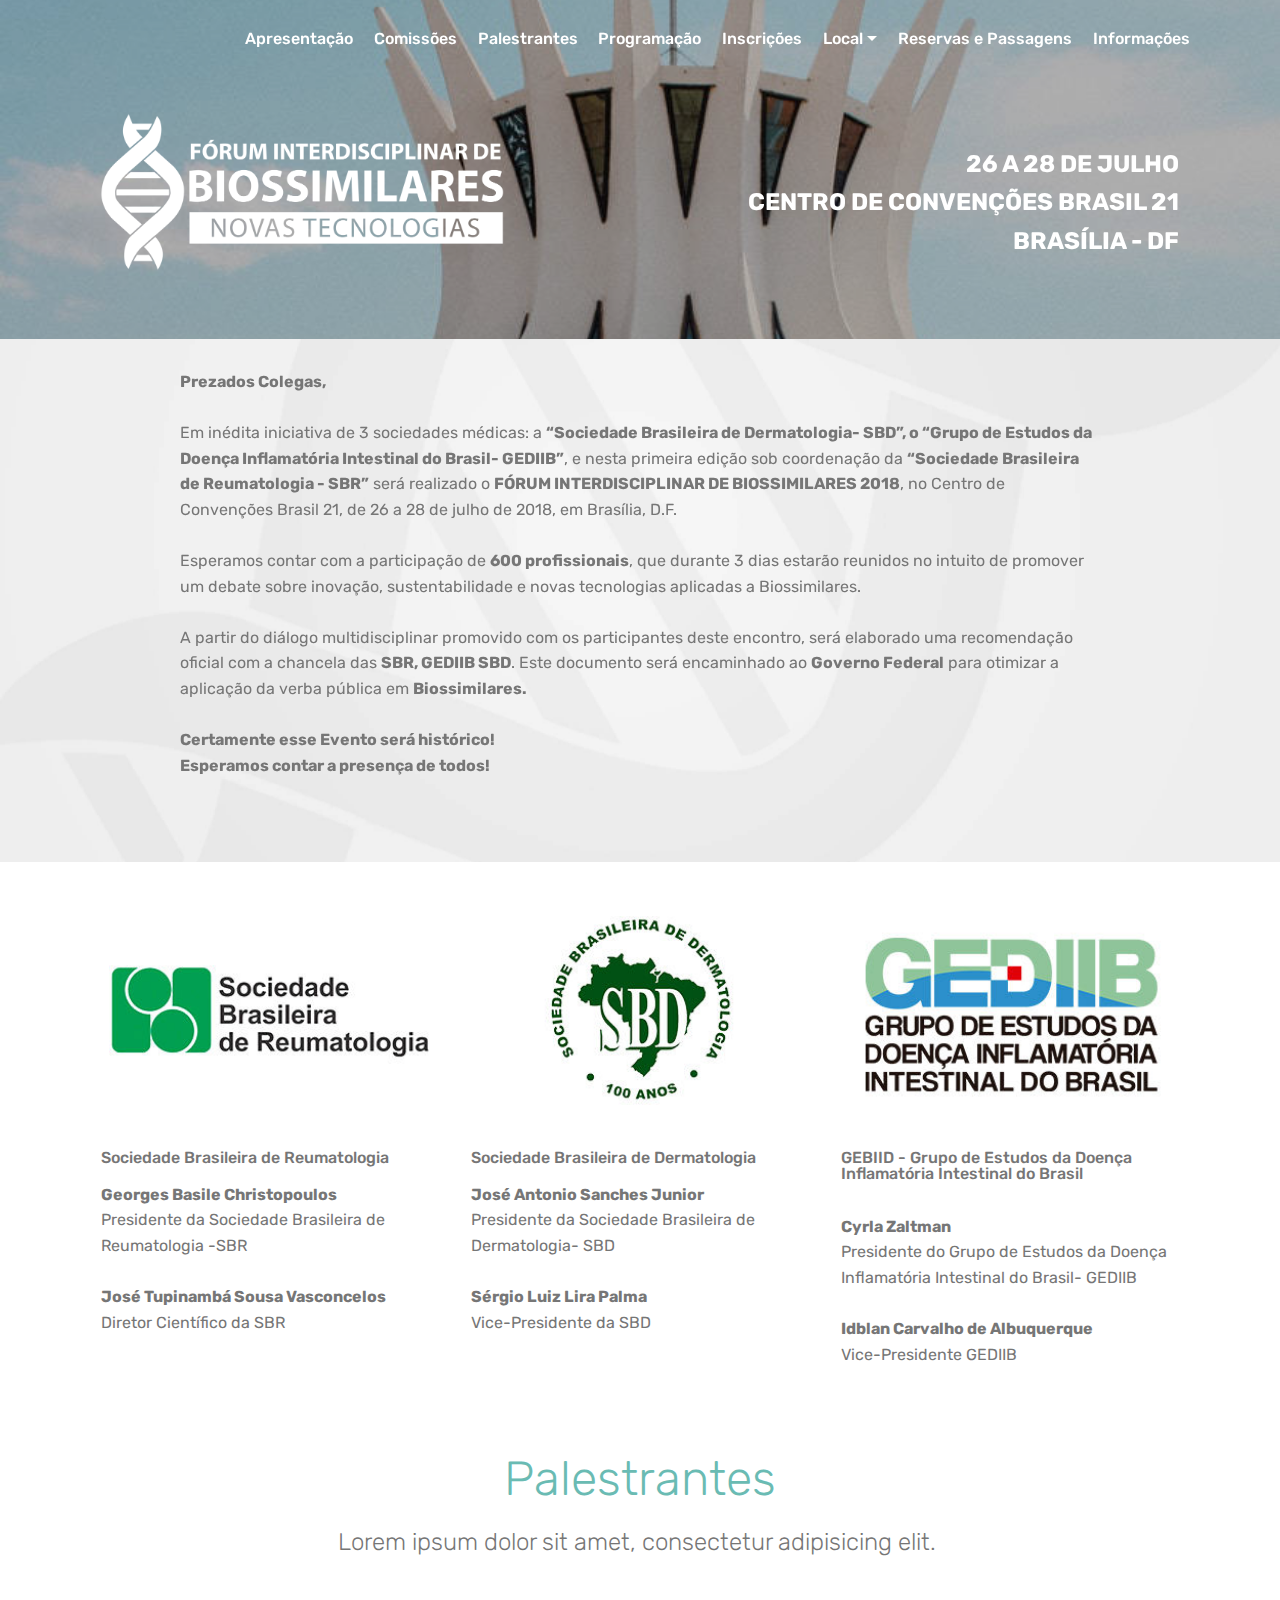
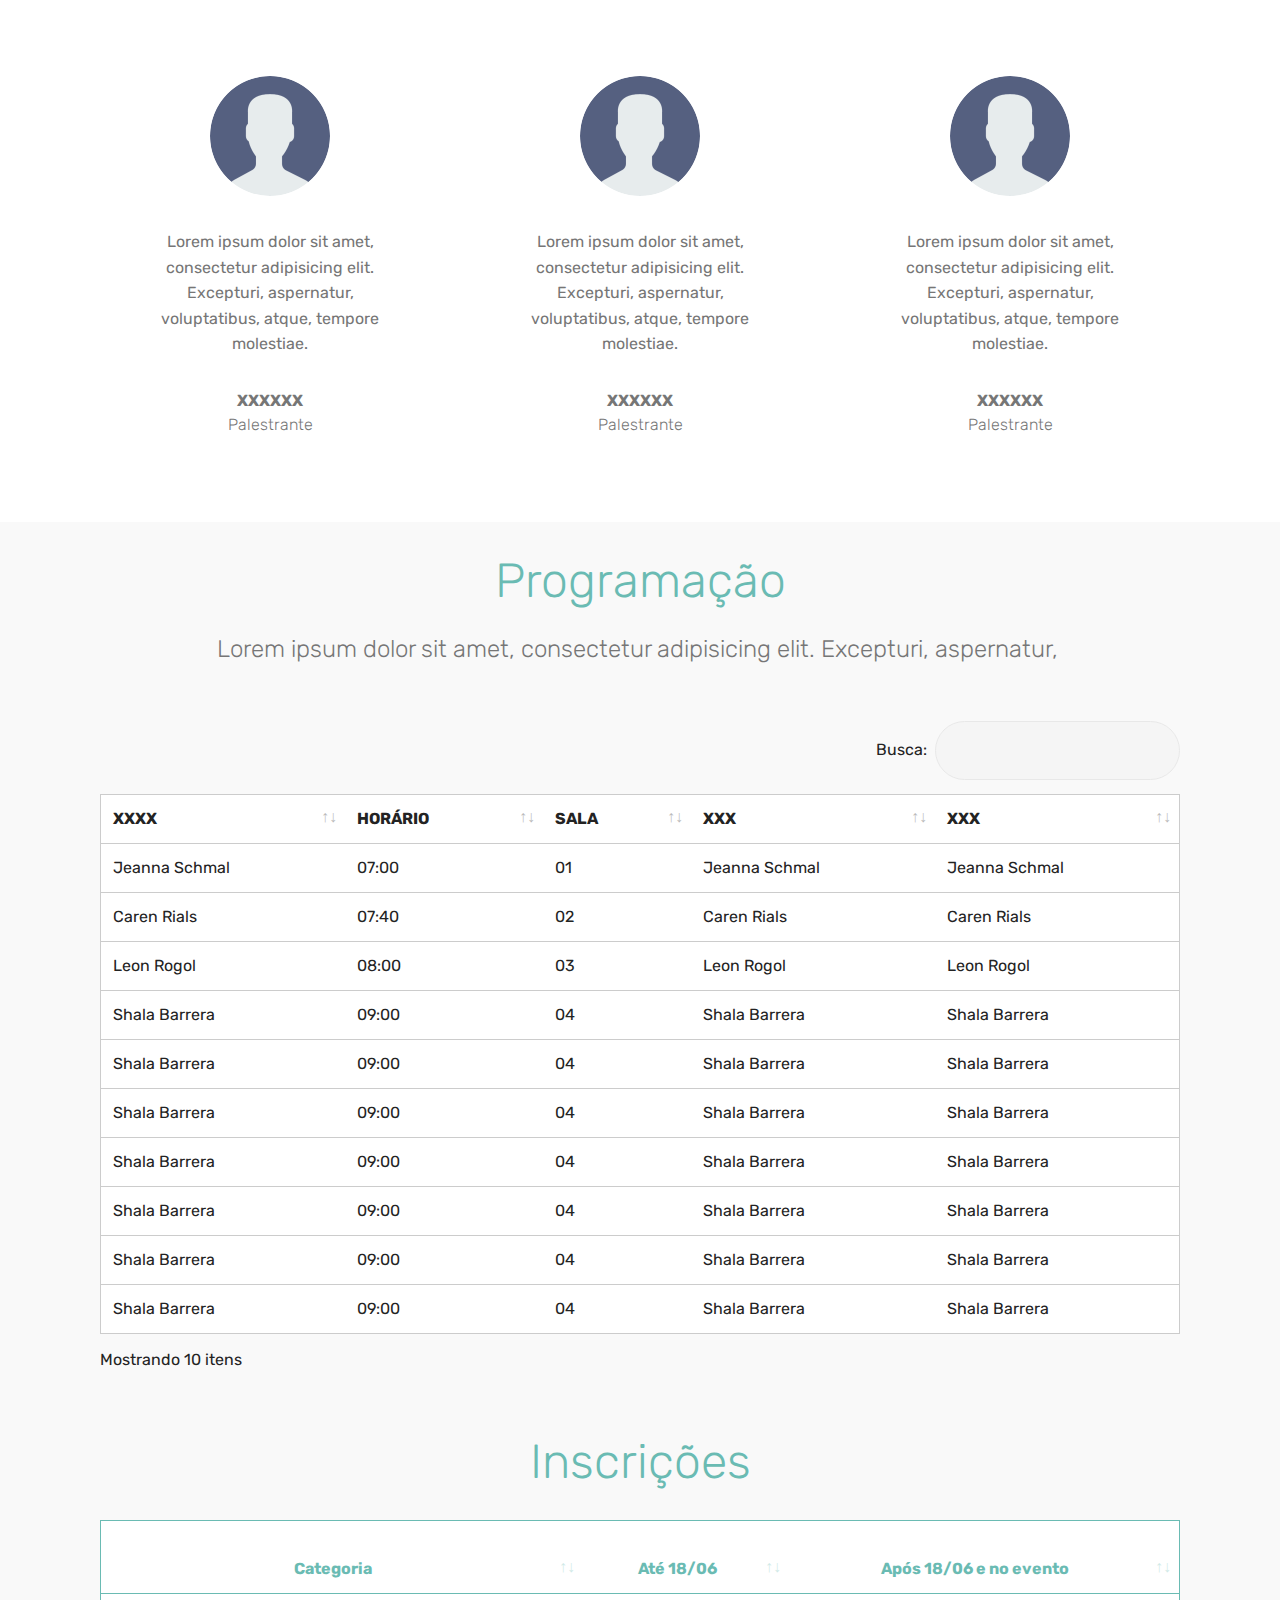
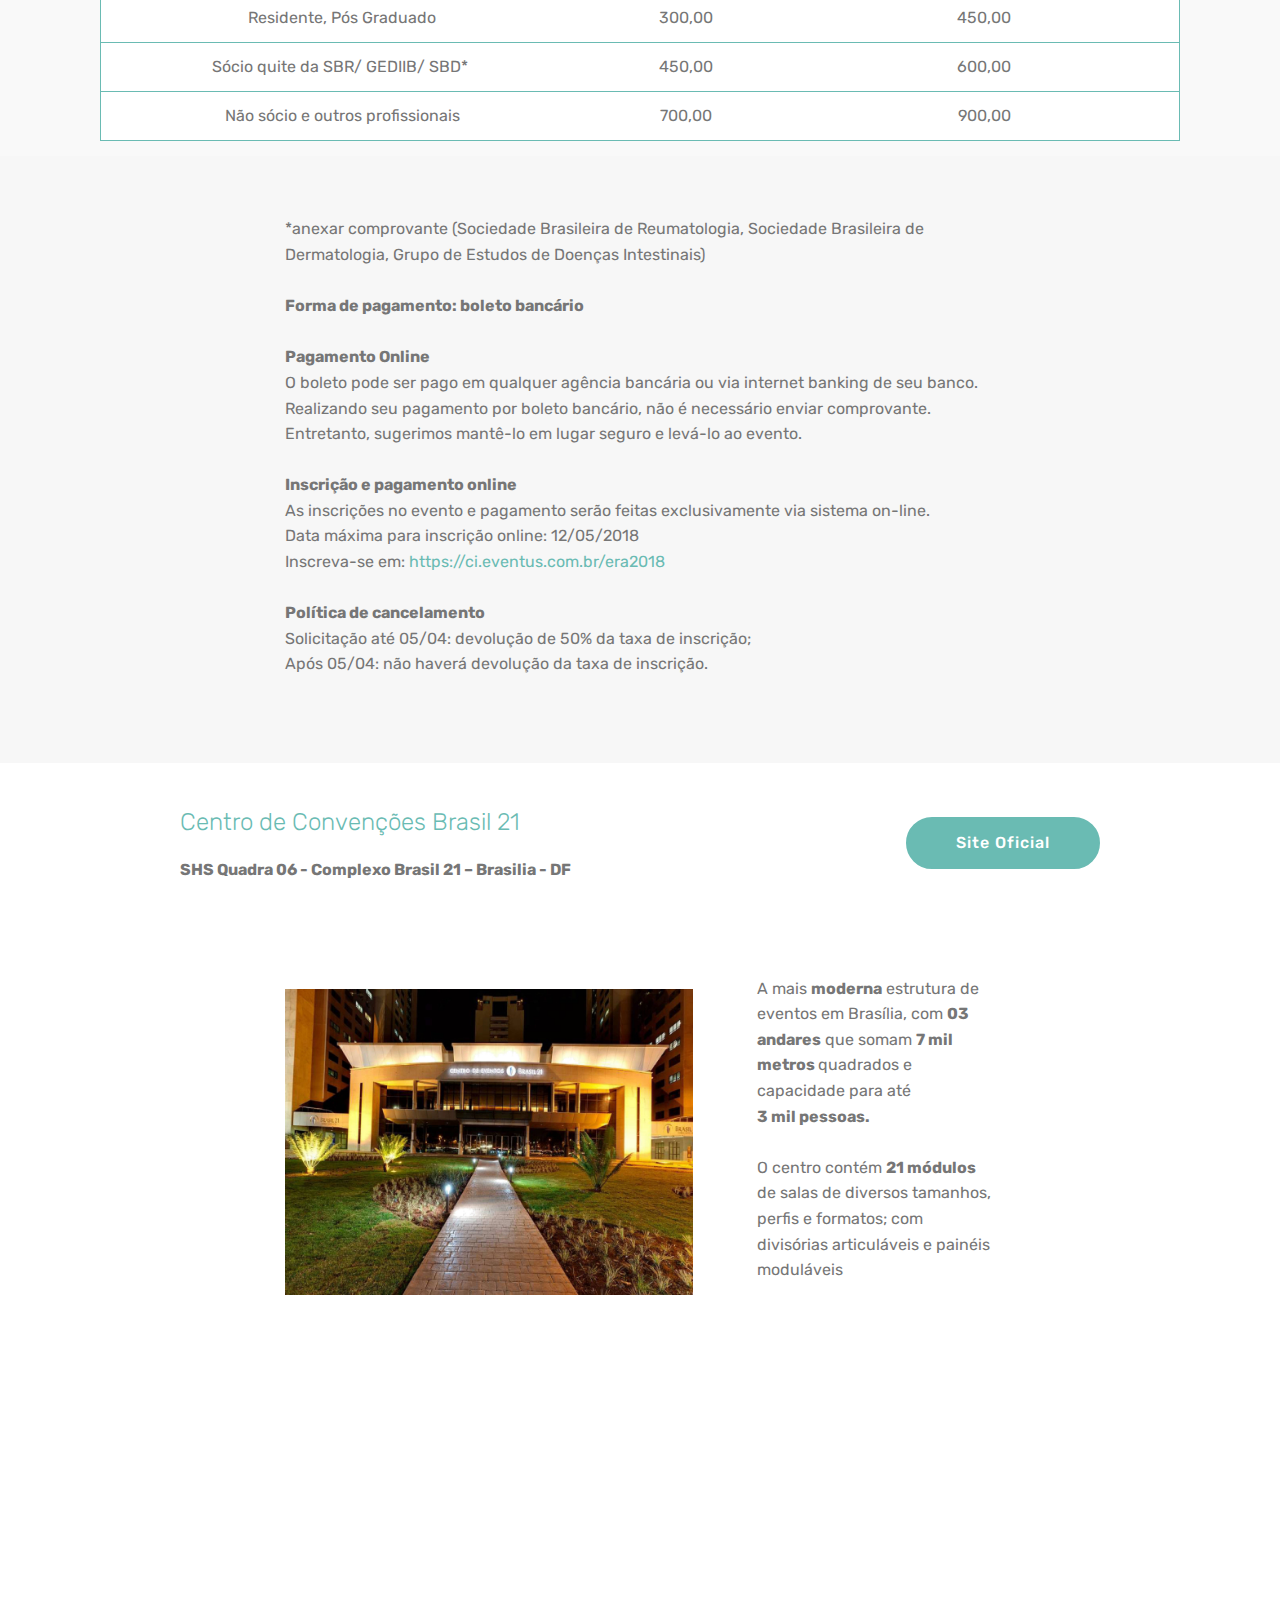
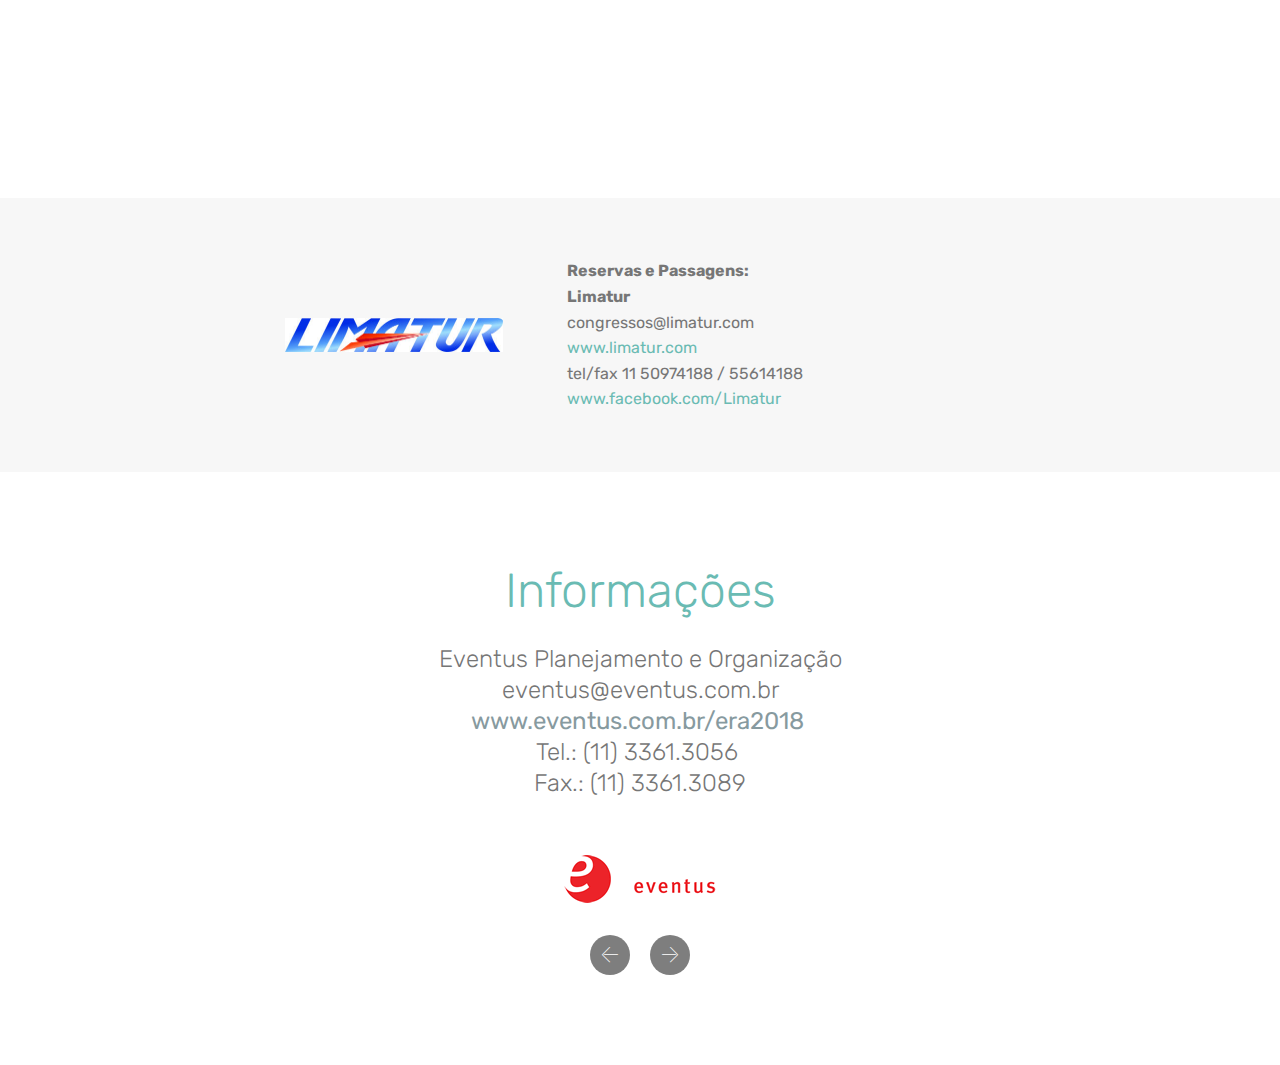
<file: index.html>
<!DOCTYPE html>
<html >
<head>
  <!-- Site made with Mobirise Website Builder v4.7.0, https://mobirise.com -->
  <meta charset="UTF-8">
  <meta http-equiv="X-UA-Compatible" content="IE=edge">
  <meta name="generator" content="Mobirise v4.7.0, mobirise.com">
  <meta name="viewport" content="width=device-width, initial-scale=1, minimum-scale=1">
  <link rel="shortcut icon" href="assets/images/logo-166x72.png" type="image/x-icon">
  <meta name="description" content="">
  <title>Home</title>
  <link rel="stylesheet" href="assets/web/assets/mobirise-icons/mobirise-icons.css">
  <link rel="stylesheet" href="assets/tether/tether.min.css">
  <link rel="stylesheet" href="assets/bootstrap/css/bootstrap.min.css">
  <link rel="stylesheet" href="assets/bootstrap/css/bootstrap-grid.min.css">
  <link rel="stylesheet" href="assets/bootstrap/css/bootstrap-reboot.min.css">
  <link rel="stylesheet" href="assets/dropdown/css/style.css">
  <link rel="stylesheet" href="assets/datatables/data-tables.bootstrap4.min.css">
  <link rel="stylesheet" href="assets/theme/css/style.css">
  <link rel="stylesheet" href="assets/mobirise/css/mbr-additional.css" type="text/css">
  
  
  
</head>
<body>
  <section class="menu cid-qOOtGW8wxd" once="menu" id="menu2-k">

    

    <nav class="navbar navbar-expand beta-menu navbar-dropdown align-items-center navbar-fixed-top navbar-toggleable-sm bg-color transparent">
        <button class="navbar-toggler navbar-toggler-right" type="button" data-toggle="collapse" data-target="#navbarSupportedContent" aria-controls="navbarSupportedContent" aria-expanded="false" aria-label="Toggle navigation">
            <div class="hamburger">
                <span></span>
                <span></span>
                <span></span>
                <span></span>
            </div>
        </button>
        <div class="menu-logo">
            <div class="navbar-brand">
                
                
            </div>
        </div>
        <div class="collapse navbar-collapse" id="navbarSupportedContent">
            <ul class="navbar-nav nav-dropdown nav-right navbar-nav-top-padding" data-app-modern-menu="true"><li class="nav-item">
                    <a class="nav-link link text-white display-4" href="index.html#header2-n">Apresentação</a>
                </li>
                <li class="nav-item">
                    <a class="nav-link link text-white display-4" href="index.html#features2-o">
                        Comissões</a>
                </li><li class="nav-item"><a class="nav-link link text-white display-4" href="index.html#testimonials1-p">
                        Palestrantes</a></li><li class="nav-item"><a class="nav-link link text-white display-4" href="index.html#table1-e">
                        Programação<br></a></li><li class="nav-item"><a class="nav-link link text-white display-4" href="index.html#table1-q">
                        Inscrições</a></li><li class="nav-item dropdown open"><a class="nav-link link text-white dropdown-toggle display-4" href="index.html#map2-u" data-toggle="dropdown-submenu" aria-expanded="true">Local</a><div class="dropdown-menu"><a class="text-white dropdown-item display-4" href="index.html#info1-w" aria-expanded="false">Brasil 21</a><a class="text-white dropdown-item display-4" href="page1.html" aria-expanded="false">Brasília</a></div></li><li class="nav-item"><a class="nav-link link text-white display-4" href="index.html#content6-x">Reservas e Passagens</a></li><li class="nav-item"><a class="nav-link link text-white display-4" href="index.html#clients-m">Informações</a></li></ul>
            
        </div>
    </nav>
</section>

<section class="engine"><a href="https://mobirise.ws">Mobirise</a></section><section class="testimonials2 cid-qP0QE5aehC mbr-parallax-background" id="testimonials2-1e">

    

    <div class="mbr-overlay" style="opacity: 0.3; background-color: rgb(0, 0, 0);">
    </div>

    <div class="container">
        <div class="media-container-row">
            <div class="mbr-figure pr-lg-5" style="width: 75%;">
              <img src="assets/images/logo-1162x501.png" alt="" title="">
            </div>
            <div class="media-content px-3 align-self-center mbr-white py-2">
                    <p class="mbr-text testimonial-text mbr-fonts-style display-5"><br><br><span style="font-style: normal;"><strong>26 A 28 DE JULHO<br>CENTRO DE CONVENÇÕES BRASIL 21<br>BRASÍLIA - DF</strong></span></p>
                    <p class="mbr-author-name pt-4 mb-2 mbr-fonts-style display-7"></p>
                    <p class="mbr-author-desc mbr-fonts-style display-7"></p>
            </div>
        </div>
    </div>
</section>

<section class="cid-qP0hV7SUIH mbr-parallax-background" id="header2-n">

    

    

    <div class="container align-center">
        <div class="row justify-content-md-center">
            <div class="mbr-white col-md-10">
                
                
                <p class="mbr-text pb-3 mbr-fonts-style display-7"><strong>Prezados Colegas,</strong>
<br><br>Em inédita iniciativa de 3 sociedades médicas:  a <strong>“Sociedade Brasileira de Dermatologia- SBD”, o “Grupo de Estudos da Doença Inflamatória Intestinal do Brasil- GEDIIB”</strong>,   e nesta primeira edição sob coordenação da <strong>“Sociedade Brasileira de Reumatologia - SBR”</strong>  será realizado o  <strong>FÓRUM INTERDISCIPLINAR DE BIOSSIMILARES 2018</strong>,  no Centro de Convenções Brasil 21, de 26 a 28 de julho de 2018, em  Brasília, D.F.
<br><br>Esperamos contar com a participação de <strong>600 profissionais</strong>, que durante 3 dias estarão reunidos no intuito de promover um debate sobre inovação, sustentabilidade e novas tecnologias aplicadas a Biossimilares.
<br><br>A partir do diálogo multidisciplinar promovido com os participantes deste encontro, será elaborado uma recomendação oficial com a chancela das <strong>SBR, GEDIIB SBD</strong>. Este documento será encaminhado ao <strong>Governo Federal</strong> para otimizar a aplicação da verba pública em <strong>Biossimilares.</strong>
<br><br><strong>Certamente esse Evento será   histórico!
<br>Esperamos contar a presença de todos!&nbsp;<br></strong><br><br></p>
                
            </div>
        </div>
    </div>
    
</section>

<section class="features2 cid-qP0mqkhnYQ" id="features2-o">

    

    
    
    <div class="container">
        <div class="media-container-row">
            <div class="card p-3 col-12 col-md-6 col-lg-4">
                <div class="card-wrapper">
                    <div class="card-img">
                        <img src="assets/images/sbr1-330x205.jpg" alt="Mobirise" title="">
                    </div>
                    <div class="card-box">
                        <h4 class="card-title pb-3 mbr-fonts-style display-7">Sociedade Brasileira de Reumatologia</h4>
                        <p class="mbr-text mbr-fonts-style display-7"><strong>Georges Basile Christopoulos</strong><br>Presidente da Sociedade Brasileira de Reumatologia -SBR 
<br><br><strong>José Tupinambá Sousa Vasconcelos</strong>&nbsp;<strong>&nbsp;</strong><br>Diretor Científico da SBR
<br><a href="http://mobirise.com">earn more...</a>
                        </p>
                    </div>
                </div>
            </div>

            <div class="card p-3 col-12 col-md-6 col-lg-4">
                <div class="card-wrapper">
                    <div class="card-img">
                        <img src="assets/images/sbr-330x205.jpg" alt="Mobirise" title="">
                    </div>
                    <div class="card-box ">
                        <h4 class="card-title pb-3 mbr-fonts-style display-7">Sociedade Brasileira de Dermatologia</h4>
                        <p class="mbr-text mbr-fonts-style display-7"><strong>José Antonio Sanches Junior
</strong><br>Presidente da Sociedade Brasileira de Dermatologia- SBD
<br><br><strong>Sérgio Luiz Lira Palma</strong>
<br>Vice-Presidente da SBD
<br><a href="http://mobirise.com">ore...</a>
                        </p>
                    </div>
                </div>
            </div>

            <div class="card p-3 col-12 col-md-6 col-lg-4">
                <div class="card-wrapper">
                    <div class="card-img">
                        <img src="assets/images/gedib-330x205.jpg" alt="Mobirise" title="">
                    </div>
                    <div class="card-box">
                        <h4 class="card-title pb-3 mbr-fonts-style display-7">GEBIID - Grupo de Estudos da Doença Inflamatória Intestinal do Brasil<br><br></h4>
                        <p class="mbr-text mbr-fonts-style display-7"><strong>Cyrla Zaltman
</strong><br>Presidente  do Grupo de Estudos da Doença Inflamatória Intestinal do Brasil- GEDIIB
<br><br><strong>Idblan Carvalho de Albuquerque
</strong><br>Vice-Presidente GEDIIB	
<br>&nbsp;<br></p>
                    </div>
                </div>
            </div>

            
        </div>
    </div>
</section>

<section class="testimonials1 cid-qP0mDbUUjv" id="testimonials1-p">

    

    
    <div class="container">
        <div class="media-container-row">
            <div class="title col-12 align-center">
                <h2 class="pb-3 mbr-fonts-style display-2">
                    Palestrantes</h2>
                <h3 class="mbr-section-subtitle mbr-light pb-3 mbr-fonts-style display-5">Lorem ipsum dolor sit amet, consectetur adipisicing elit.&nbsp;</h3>
            </div>
        </div>
    </div>

    <div class="container pt-3 mt-2">
        <div class="media-container-row">
            <div class="mbr-testimonial p-3 align-center col-12 col-md-6 col-lg-4">
                <div class="panel-item p-3">
                    <div class="card-block">
                        <div class="testimonial-photo">
                            <img src="assets/images/user-240x240.png" alt="" title="">
                        </div>
                        <p class="mbr-text mbr-fonts-style display-7">
                           Lorem ipsum dolor sit amet, consectetur adipisicing elit. Excepturi, aspernatur, voluptatibus, atque, tempore molestiae.
                        </p>
                    </div>
                    <div class="card-footer">
                        <div class="mbr-author-name mbr-bold mbr-fonts-style display-7">
                             XXXXXX</div>
                        <small class="mbr-author-desc mbr-italic mbr-light mbr-fonts-style display-7">
                               Palestrante</small>
                    </div>
                </div>
            </div>

            <div class="mbr-testimonial p-3 align-center col-12 col-md-6 col-lg-4">
                <div class="panel-item p-3">
                    <div class="card-block">
                        <div class="testimonial-photo">
                            <img src="assets/images/user-240x240.png" alt="" title="">
                        </div>
                        <p class="mbr-text mbr-fonts-style display-7">
                           Lorem ipsum dolor sit amet, consectetur adipisicing elit. Excepturi, aspernatur, voluptatibus, atque, tempore molestiae.
                        </p>
                    </div>
                    <div class="card-footer">
                        <div class="mbr-author-name mbr-bold mbr-fonts-style display-7">
                             XXXXXX
                        </div>
                        <small class="mbr-author-desc mbr-italic mbr-light mbr-fonts-style display-7">
                               Palestrante
                        </small>
                    </div>
                </div>
            </div>

            <div class="mbr-testimonial p-3 align-center col-12 col-md-6 col-lg-4">
                <div class="panel-item p-3">
                    <div class="card-block">
                        <div class="testimonial-photo">
                            <img src="assets/images/user-240x240.png" alt="" title="">
                        </div>
                        <p class="mbr-text mbr-fonts-style display-7">
                           Lorem ipsum dolor sit amet, consectetur adipisicing elit. Excepturi, aspernatur, voluptatibus, atque, tempore molestiae.
                        </p>
                    </div>
                    <div class="card-footer">
                        <div class="mbr-author-name mbr-bold mbr-fonts-style display-7">
                             XXXXXX
                        </div>
                        <small class="mbr-author-desc mbr-italic mbr-light mbr-fonts-style display-7">
                               Palestrante
                        </small>
                    </div>
                </div>
            </div>

            

            

            
        </div>
    </div>   
</section>

<section class="section-table cid-qOyssMD1y2" id="table1-e">

  
  
  <div class="container container-table">
      <h2 class="mbr-section-title mbr-fonts-style align-center pb-3 display-2">
          Programação</h2>
      <h3 class="mbr-section-subtitle mbr-fonts-style align-center pb-5 mbr-light display-5">Lorem ipsum dolor sit amet, consectetur adipisicing elit. Excepturi, aspernatur,&nbsp;</h3>
      <div class="table-wrapper">
        <div class="container">
          <div class="row search">
            <div class="col-md-6"></div>
            <div class="col-md-6">
                <div class="dataTables_filter">
                  <label class="searchInfo mbr-fonts-style display-7">Busca:</label>
                  <input class="form-control input-sm" disabled="">
                </div>
            </div>
          </div>
        </div>

        <div class="container scroll">
          <table class="table isSearch" cellspacing="0">
            <thead>
              <tr class="table-heads ">
                  
                  
                  
                  
              <th class="head-item mbr-fonts-style display-7">
                      XXXX</th><th class="head-item mbr-fonts-style display-7">
                      HORÁRIO</th><th class="head-item mbr-fonts-style display-7">
                      SALA</th><th class="head-item mbr-fonts-style display-7">
                      XXX</th><th class="head-item mbr-fonts-style display-7">
                      XXX</th></tr>
            </thead>

            <tbody>
              
              
              
              
            <tr> 
                
                
                
                
              <td class="body-item mbr-fonts-style display-7">Jeanna Schmal</td><td class="body-item mbr-fonts-style display-7">07:00</td><td class="body-item mbr-fonts-style display-7">01</td><td class="body-item mbr-fonts-style display-7">Jeanna Schmal</td><td class="body-item mbr-fonts-style display-7">Jeanna Schmal</td></tr><tr>
                
                
                
                
              <td class="body-item mbr-fonts-style display-7">Caren Rials</td><td class="body-item mbr-fonts-style display-7">07:40</td><td class="body-item mbr-fonts-style display-7">02</td><td class="body-item mbr-fonts-style display-7">Caren Rials</td><td class="body-item mbr-fonts-style display-7">Caren Rials</td></tr><tr>
                
                
                
                
              <td class="body-item mbr-fonts-style display-7">Leon Rogol</td><td class="body-item mbr-fonts-style display-7">08:00</td><td class="body-item mbr-fonts-style display-7">03</td><td class="body-item mbr-fonts-style display-7">Leon Rogol</td><td class="body-item mbr-fonts-style display-7">Leon Rogol</td></tr><tr>
                
                
                
                
              <td class="body-item mbr-fonts-style display-7">Shala Barrera</td><td class="body-item mbr-fonts-style display-7">09:00</td><td class="body-item mbr-fonts-style display-7">04</td><td class="body-item mbr-fonts-style display-7">Shala Barrera</td><td class="body-item mbr-fonts-style display-7">Shala Barrera</td></tr><tr>
                
                
                
                
              <td class="body-item mbr-fonts-style display-7">Shala Barrera</td><td class="body-item mbr-fonts-style display-7">09:00</td><td class="body-item mbr-fonts-style display-7">04</td><td class="body-item mbr-fonts-style display-7">Shala Barrera</td><td class="body-item mbr-fonts-style display-7">Shala Barrera</td></tr><tr>
                
                
                
                
              <td class="body-item mbr-fonts-style display-7">Shala Barrera</td><td class="body-item mbr-fonts-style display-7">09:00</td><td class="body-item mbr-fonts-style display-7">04</td><td class="body-item mbr-fonts-style display-7">Shala Barrera</td><td class="body-item mbr-fonts-style display-7">Shala Barrera</td></tr><tr>
                
                
                
                
              <td class="body-item mbr-fonts-style display-7">Shala Barrera</td><td class="body-item mbr-fonts-style display-7">09:00</td><td class="body-item mbr-fonts-style display-7">04</td><td class="body-item mbr-fonts-style display-7">Shala Barrera</td><td class="body-item mbr-fonts-style display-7">Shala Barrera</td></tr><tr>
                
                
                
                
              <td class="body-item mbr-fonts-style display-7">Shala Barrera</td><td class="body-item mbr-fonts-style display-7">09:00</td><td class="body-item mbr-fonts-style display-7">04</td><td class="body-item mbr-fonts-style display-7">Shala Barrera</td><td class="body-item mbr-fonts-style display-7">Shala Barrera</td></tr><tr>
                
                
                
                
              <td class="body-item mbr-fonts-style display-7">Shala Barrera</td><td class="body-item mbr-fonts-style display-7">09:00</td><td class="body-item mbr-fonts-style display-7">04</td><td class="body-item mbr-fonts-style display-7">Shala Barrera</td><td class="body-item mbr-fonts-style display-7">Shala Barrera</td></tr><tr>
                
                
                
                
              <td class="body-item mbr-fonts-style display-7">Shala Barrera</td><td class="body-item mbr-fonts-style display-7">09:00</td><td class="body-item mbr-fonts-style display-7">04</td><td class="body-item mbr-fonts-style display-7">Shala Barrera</td><td class="body-item mbr-fonts-style display-7">Shala Barrera</td></tr></tbody>
          </table>
        </div>
        <div class="container table-info-container">
          <div class="row info">
            <div class="col-md-6">
              <div class="dataTables_info mbr-fonts-style display-7">
                <span class="infoBefore">Mostrando</span>
                <span class="inactive infoRows"></span>
                <span class="infoAfter">itens</span>
                <span class="infoFilteredBefore">(filtrado de</span>
                <span class="inactive infoRows"></span>
                <span class="infoFilteredAfter"> itens totais)</span>
              </div>
            </div>
            <div class="col-md-6"></div>
          </div>
        </div>
      </div>
    </div>
</section>

<section class="section-table cid-qP0mVK502T" id="table1-q">

  
  
  <div class="container container-table">
      <h2 class="mbr-section-title mbr-fonts-style align-center pb-3 display-2">
          Inscrições</h2>
      
      <div class="table-wrapper">
        <div class="container">
          
        </div>

        <div class="container scroll">
          <table class="table" cellspacing="0">
            <thead>
              <tr class="table-heads ">
                  
                  
                  
                  
              <th class="head-item mbr-fonts-style display-7">
                      Categoria</th><th class="head-item mbr-fonts-style display-7">Até 18/06</th><th class="head-item mbr-fonts-style display-7"><br>Após 18/06 e no evento</th></tr>
            </thead>

            <tbody>
              
              
              
              
            <tr> 
                
                
                
                
              <td class="body-item mbr-fonts-style display-7">Residente, Pós Graduado</td><td class="body-item mbr-fonts-style display-7">300,00</td><td class="body-item mbr-fonts-style display-7">450,00</td></tr><tr>
                
                
                
                
              <td class="body-item mbr-fonts-style display-7">Sócio quite da SBR/ GEDIIB/ SBD*&nbsp;</td><td class="body-item mbr-fonts-style display-7">450,00</td><td class="body-item mbr-fonts-style display-7">600,00</td></tr><tr>
                
                
                
                
              <td class="body-item mbr-fonts-style display-7">Não sócio e outros profissionais</td><td class="body-item mbr-fonts-style display-7">700,00</td><td class="body-item mbr-fonts-style display-7">900,00</td></tr></tbody>
          </table>
        </div>
        <div class="container table-info-container">
          
        </div>
      </div>
    </div>
</section>

<section class="mbr-section article content1 cid-qP0oSInQ39" id="content1-r">
    
     

    <div class="container">
        <div class="media-container-row">
            <div class="mbr-text col-12 col-md-8 mbr-fonts-style display-7">*anexar comprovante (Sociedade Brasileira de Reumatologia, Sociedade Brasileira de Dermatologia, Grupo de Estudos de Doenças Intestinais)
<div><strong>
</strong></div><div><strong>
</strong></div><div><strong><br></strong></div><div><strong>Forma de pagamento: boleto bancário
</strong></div><div><br></div><div><strong>Pagamento Online&nbsp;</strong></div><div>O boleto pode ser pago em qualquer agência bancária ou via internet banking de seu banco.
</div><div>Realizando seu pagamento por boleto bancário, não é necessário enviar comprovante. Entretanto, sugerimos mantê-lo em lugar seguro e levá-lo ao evento.
</div><div><strong>
</strong></div><div><strong><br></strong></div><div><strong>Inscrição e pagamento online
</strong></div><div>As inscrições no evento e pagamento serão feitas exclusivamente via sistema on-line.
</div><div>Data máxima para inscrição online: 12/05/2018
</div><div>Inscreva-se em: <a href="https://ci.eventus.com.br/era2018" target="_blank" class="text-danger">https://ci.eventus.com.br/era2018
</a></div><div>
</div><div><strong><br></strong></div><div><strong>Política de cancelamento&nbsp;</strong><br></div><div>Solicitação até 05/04: devolução de 50% da taxa de inscrição; 
</div><div>Após 05/04:  não haverá devolução da taxa de inscrição.
</div><div><strong><br></strong></div></div>
        </div>
    </div>
</section>

<section class="mbr-section info1 cid-qP0vkpzDIv" id="info1-w">

    

    
    <div class="container">
        <div class="row justify-content-center content-row">
            <div class="media-container-column title col-12 col-lg-7 col-md-6">
                <h3 class="mbr-section-subtitle align-left mbr-light pb-3 mbr-fonts-style display-5">
                    Centro de Convenções Brasil 21</h3>
                <h2 class="align-left mbr-bold mbr-fonts-style display-7">SHS Quadra 06 - Complexo Brasil 21 – Brasilia - DF</h2>
            </div>
            <div class="media-container-column col-12 col-lg-3 col-md-4">
                <div class="mbr-section-btn align-right py-4"><a class="btn btn-danger display-4" href="http://convencoesbrasil21.com.br/  " target="_blank">Site Oficial</a></div>
            </div>
        </div>
    </div>
</section>

<section class="mbr-section content6 cid-qP6dCsdbGv" id="content6-1h">
    
     
    
    <div class="container">
        <div class="media-container-row">
            <div class="col-12 col-md-8">
                <div class="media-container-row">
                    <div class="mbr-figure" style="width: 180%;">
                      <img src="assets/images/apresentao-brasil-21-8-2000x1500.jpg" alt="Mobirise" title="">  
                    </div>
                    <div class="media-content">
                        <div class="mbr-section-text">
                            <p class="mbr-text mb-0 mbr-fonts-style display-7">A mais <strong>moderna</strong> estrutura de eventos em Brasília, com <strong>03 andares</strong> que somam <strong>7 mil metros </strong>quadrados e capacidade para até <br><strong>3 mil pessoas.&nbsp;</strong><br><br>O centro contém <strong>21 módulos</strong> de salas
de diversos tamanhos, perfis e 
formatos; com divisórias articuláveis
e painéis moduláveis<strong><br></strong><br></p>
                        </div>
                    </div>
                </div>
            </div>
        </div>
    </div>
</section>

<section class="map2 cid-qP0v1LZCFu" id="map2-u">

    

    <div class="container">
        <div class="media-container-row">
            <div class="col-md-8">
                <div class="google-map"><iframe frameborder="0" style="border:0" src="https://www.google.com/maps/embed/v1/place?key=AIzaSyA0Dx_boXQiwvdz8sJHoYeZNVTdoWONYkU&amp;q=place_id:ChIJdxai6uY6WpMR-593gba67DE" allowfullscreen=""></iframe></div>
        </div>
    </div>
</div></section>

<section class="mbr-section content6 cid-qP0xgSTmvL" id="content6-x">
    
     
    
    <div class="container">
        <div class="media-container-row">
            <div class="col-12 col-md-8">
                <div class="media-container-row">
                    <div class="mbr-figure" style="width: 60%;">
                      <img src="assets/images/limatur-436x69.jpg" alt="Mobirise" title="">  
                    </div>
                    <div class="media-content">
                        <div class="mbr-section-text">
                            <p class="mbr-text mb-0 mbr-fonts-style display-7"><strong>Reservas e Passagens:</strong><br><strong>Limatur 
</strong><br>congressos@limatur.com
<br><strong><a href="http://www.limatur.com/" target="_blank" class="text-danger">www.limatur.com</a></strong>
<br>tel/fax 11 50974188 / 55614188
<br><strong><a href="https://www.facebook.com/Limatur" target="_blank" class="text-danger">www.facebook.com/Limatur&nbsp;</a></strong><br></p>
                        </div>
                    </div>
                </div>
            </div>
        </div>
    </div>
</section>

<section class="clients cid-qOOwJ8SXft" id="clients-m">
      

    
        <div class="container mb-5">
            <div class="media-container-row">
                <div class="col-12 align-center">
                    <h2 class="mbr-section-title pb-3 mbr-fonts-style display-2">Informações</h2>
                    <h3 class="mbr-section-subtitle mbr-light mbr-fonts-style display-5"><div><span style="font-size: 1.5rem;">Eventus Planejamento e Organização
</span></div><div><span style="font-size: 1.5rem;">eventus@eventus.com.br</span></div><div><strong><a href="http://www.eventus.com.br/era2018" target="_blank" class="text-warning" style="font-size: 1.5rem; background-color: rgb(255, 255, 255);">www.eventus.com.br/era2018</a><span style="font-size: 1.5rem;">&nbsp;</span></strong><br></div><div><span style="font-size: 1.5rem;">Tel.:  (11) 3361.3056&nbsp;
</span></div><div><span style="font-size: 1.5rem;">Fax.: (11) 3361.3089
</span></div></h3>
                </div>
            </div>
        </div>

    <div class="container">
        <div class="carousel slide" data-ride="carousel" role="listbox">
            <div class="carousel-inner" data-visible="1">
                
                
                
                
                
            <div class="carousel-item ">
                    <div class="media-container-row">
                        <div class="col-md-12">
                            <div class="wrap-img ">
                                <img src="assets/images/logo-eventus-152x48.png" class="img-responsive clients-img" alt="" title="">
                            </div>
                        </div>
                    </div>
                </div></div>
            <div class="carousel-controls">
                <a data-app-prevent-settings="" class="carousel-control carousel-control-prev" role="button" data-slide="prev">
                    <span aria-hidden="true" class="mbri-left mbr-iconfont"></span>
                    <span class="sr-only">Previous</span>
                </a>
                <a data-app-prevent-settings="" class="carousel-control carousel-control-next" role="button" data-slide="next">
                    <span aria-hidden="true" class="mbri-right mbr-iconfont"></span>
                    <span class="sr-only">Next</span>
                </a>
            </div>
        </div>
    </div>
</section>


  <script src="assets/web/assets/jquery/jquery.min.js"></script>
  <script src="assets/popper/popper.min.js"></script>
  <script src="assets/tether/tether.min.js"></script>
  <script src="assets/bootstrap/js/bootstrap.min.js"></script>
  <script src="assets/smoothscroll/smooth-scroll.js"></script>
  <script src="assets/dropdown/js/script.min.js"></script>
  <script src="assets/mbr-clients-slider/mbr-clients-slider.js"></script>
  <script src="assets/parallax/jarallax.min.js"></script>
  <script src="assets/datatables/jquery.data-tables.min.js"></script>
  <script src="assets/datatables/data-tables.bootstrap4.min.js"></script>
  <script src="assets/bootstrapcarouselswipe/bootstrap-carousel-swipe.js"></script>
  <script src="assets/touchswipe/jquery.touch-swipe.min.js"></script>
  <script src="assets/theme/js/script.js"></script>
  
  
 <div id="scrollToTop" class="scrollToTop mbr-arrow-up"><a style="text-align: center;"><i></i></a></div>
  </body>
</html>
</file>
<file: assets/web/assets/mobirise-icons/mobirise-icons.css>
@font-face {
  font-family: 'MobiriseIcons';
  src:  url('mobirise-icons.eot?spat4u');
  src:  url('mobirise-icons.eot?spat4u#iefix') format('embedded-opentype'),
    url('mobirise-icons.ttf?spat4u') format('truetype'),
    url('mobirise-icons.woff?spat4u') format('woff'),
    url('mobirise-icons.svg?spat4u#MobiriseIcons') format('svg');
  font-weight: normal;
  font-style: normal;
}

[class^="mbri-"], [class*=" mbri-"] {
  /* use !important to prevent issues with browser extensions that change fonts */
  font-family: MobiriseIcons !important;
  speak: none;
  font-style: normal;
  font-weight: normal;
  font-variant: normal;
  text-transform: none;
  line-height: 1;

  /* Better Font Rendering =========== */
  -webkit-font-smoothing: antialiased;
  -moz-osx-font-smoothing: grayscale;
}

.mbri-add-submenu:before {
  content: "\e900";
}
.mbri-alert:before {
  content: "\e901";
}
.mbri-align-center:before {
  content: "\e902";
}
.mbri-align-justify:before {
  content: "\e903";
}
.mbri-align-left:before {
  content: "\e904";
}
.mbri-align-right:before {
  content: "\e905";
}
.mbri-android:before {
  content: "\e906";
}
.mbri-apple:before {
  content: "\e907";
}
.mbri-arrow-down:before {
  content: "\e908";
}
.mbri-arrow-next:before {
  content: "\e909";
}
.mbri-arrow-prev:before {
  content: "\e90a";
}
.mbri-arrow-up:before {
  content: "\e90b";
}
.mbri-bold:before {
  content: "\e90c";
}
.mbri-bookmark:before {
  content: "\e90d";
}
.mbri-bootstrap:before {
  content: "\e90e";
}
.mbri-briefcase:before {
  content: "\e90f";
}
.mbri-browse:before {
  content: "\e910";
}
.mbri-bulleted-list:before {
  content: "\e911";
}
.mbri-calendar:before {
  content: "\e912";
}
.mbri-camera:before {
  content: "\e913";
}
.mbri-cart-add:before {
  content: "\e914";
}
.mbri-cart-full:before {
  content: "\e915";
}
.mbri-cash:before {
  content: "\e916";
}
.mbri-change-style:before {
  content: "\e917";
}
.mbri-chat:before {
  content: "\e918";
}
.mbri-clock:before {
  content: "\e919";
}
.mbri-close:before {
  content: "\e91a";
}
.mbri-cloud:before {
  content: "\e91b";
}
.mbri-code:before {
  content: "\e91c";
}
.mbri-contact-form:before {
  content: "\e91d";
}
.mbri-credit-card:before {
  content: "\e91e";
}
.mbri-cursor-click:before {
  content: "\e91f";
}
.mbri-cust-feedback:before {
  content: "\e920";
}
.mbri-database:before {
  content: "\e921";
}
.mbri-delivery:before {
  content: "\e922";
}
.mbri-desktop:before {
  content: "\e923";
}
.mbri-devices:before {
  content: "\e924";
}
.mbri-down:before {
  content: "\e925";
}
.mbri-download:before {
  content: "\e989";
}
.mbri-drag-n-drop:before {
  content: "\e927";
}
.mbri-drag-n-drop2:before {
  content: "\e928";
}
.mbri-edit:before {
  content: "\e929";
}
.mbri-edit2:before {
  content: "\e92a";
}
.mbri-error:before {
  content: "\e92b";
}
.mbri-extension:before {
  content: "\e92c";
}
.mbri-features:before {
  content: "\e92d";
}
.mbri-file:before {
  content: "\e92e";
}
.mbri-flag:before {
  content: "\e92f";
}
.mbri-folder:before {
  content: "\e930";
}
.mbri-gift:before {
  content: "\e931";
}
.mbri-github:before {
  content: "\e932";
}
.mbri-globe:before {
  content: "\e933";
}
.mbri-globe-2:before {
  content: "\e934";
}
.mbri-growing-chart:before {
  content: "\e935";
}
.mbri-hearth:before {
  content: "\e936";
}
.mbri-help:before {
  content: "\e937";
}
.mbri-home:before {
  content: "\e938";
}
.mbri-hot-cup:before {
  content: "\e939";
}
.mbri-idea:before {
  content: "\e93a";
}
.mbri-image-gallery:before {
  content: "\e93b";
}
.mbri-image-slider:before {
  content: "\e93c";
}
.mbri-info:before {
  content: "\e93d";
}
.mbri-italic:before {
  content: "\e93e";
}
.mbri-key:before {
  content: "\e93f";
}
.mbri-laptop:before {
  content: "\e940";
}
.mbri-layers:before {
  content: "\e941";
}
.mbri-left-right:before {
  content: "\e942";
}
.mbri-left:before {
  content: "\e943";
}
.mbri-letter:before {
  content: "\e944";
}
.mbri-like:before {
  content: "\e945";
}
.mbri-link:before {
  content: "\e946";
}
.mbri-lock:before {
  content: "\e947";
}
.mbri-login:before {
  content: "\e948";
}
.mbri-logout:before {
  content: "\e949";
}
.mbri-magic-stick:before {
  content: "\e94a";
}
.mbri-map-pin:before {
  content: "\e94b";
}
.mbri-menu:before {
  content: "\e94c";
}
.mbri-mobile:before {
  content: "\e94d";
}
.mbri-mobile2:before {
  content: "\e94e";
}
.mbri-mobirise:before {
  content: "\e94f";
}
.mbri-more-horizontal:before {
  content: "\e950";
}
.mbri-more-vertical:before {
  content: "\e951";
}
.mbri-music:before {
  content: "\e952";
}
.mbri-new-file:before {
  content: "\e953";
}
.mbri-numbered-list:before {
  content: "\e954";
}
.mbri-opened-folder:before {
  content: "\e955";
}
.mbri-pages:before {
  content: "\e956";
}
.mbri-paper-plane:before {
  content: "\e957";
}
.mbri-paperclip:before {
  content: "\e958";
}
.mbri-photo:before {
  content: "\e959";
}
.mbri-photos:before {
  content: "\e95a";
}
.mbri-pin:before {
  content: "\e95b";
}
.mbri-play:before {
  content: "\e95c";
}
.mbri-plus:before {
  content: "\e95d";
}
.mbri-preview:before {
  content: "\e95e";
}
.mbri-print:before {
  content: "\e95f";
}
.mbri-protect:before {
  content: "\e960";
}
.mbri-question:before {
  content: "\e961";
}
.mbri-quote-left:before {
  content: "\e962";
}
.mbri-quote-right:before {
  content: "\e963";
}
.mbri-refresh:before {
  content: "\e964";
}
.mbri-responsive:before {
  content: "\e965";
}
.mbri-right:before {
  content: "\e966";
}
.mbri-rocket:before {
  content: "\e967";
}
.mbri-sad-face:before {
  content: "\e968";
}
.mbri-sale:before {
  content: "\e969";
}
.mbri-save:before {
  content: "\e96a";
}
.mbri-search:before {
  content: "\e96b";
}
.mbri-setting:before {
  content: "\e96c";
}
.mbri-setting2:before {
  content: "\e96d";
}
.mbri-setting3:before {
  content: "\e96e";
}
.mbri-share:before {
  content: "\e96f";
}
.mbri-shopping-bag:before {
  content: "\e970";
}
.mbri-shopping-basket:before {
  content: "\e971";
}
.mbri-shopping-cart:before {
  content: "\e972";
}
.mbri-sites:before {
  content: "\e973";
}
.mbri-smile-face:before {
  content: "\e974";
}
.mbri-speed:before {
  content: "\e975";
}
.mbri-star:before {
  content: "\e976";
}
.mbri-success:before {
  content: "\e977";
}
.mbri-sun:before {
  content: "\e978";
}
.mbri-sun2:before {
  content: "\e979";
}
.mbri-tablet:before {
  content: "\e97a";
}
.mbri-tablet-vertical:before {
  content: "\e97b";
}
.mbri-target:before {
  content: "\e97c";
}
.mbri-timer:before {
  content: "\e97d";
}
.mbri-to-ftp:before {
  content: "\e97e";
}
.mbri-to-local-drive:before {
  content: "\e97f";
}
.mbri-touch-swipe:before {
  content: "\e980";
}
.mbri-touch:before {
  content: "\e981";
}
.mbri-trash:before {
  content: "\e982";
}
.mbri-underline:before {
  content: "\e983";
}
.mbri-unlink:before {
  content: "\e984";
}
.mbri-unlock:before {
  content: "\e985";
}
.mbri-up-down:before {
  content: "\e986";
}
.mbri-up:before {
  content: "\e987";
}
.mbri-update:before {
  content: "\e988";
}
.mbri-upload:before {
 content: "\e926"; 
}
.mbri-user:before {
  content: "\e98a";
}
.mbri-user2:before {
  content: "\e98b";
}
.mbri-users:before {
  content: "\e98c";
}
.mbri-video:before {
  content: "\e98d";
}
.mbri-video-play:before {
  content: "\e98e";
}
.mbri-watch:before {
  content: "\e98f";
}
.mbri-website-theme:before {
  content: "\e990";
}
.mbri-wifi:before {
  content: "\e991";
}
.mbri-windows:before {
  content: "\e992";
}
.mbri-zoom-out:before {
  content: "\e993";
}
.mbri-redo:before {
  content: "\e994";
}
.mbri-undo:before {
  content: "\e995";
}
</file>
<file: assets/dropdown/css/style.css>
.navbar-dropdown {
  left: 0;
  padding: 0;
  position: absolute;
  right: 0;
  top: 0;
  transition: all 0.45s ease;
  z-index: 1030;
  background: #282828; }
  .navbar-dropdown .navbar-logo {
    margin-right: 0.8rem;
    transition: margin 0.3s ease-in-out;
    vertical-align: middle; }
    .navbar-dropdown .navbar-logo img {
      height: 3.125rem;
      transition: all 0.3s ease-in-out; }
    .navbar-dropdown .navbar-logo.mbr-iconfont {
      font-size: 3.125rem;
      line-height: 3.125rem; }
  .navbar-dropdown .navbar-caption {
    font-weight: 700;
    white-space: normal;
    vertical-align: -4px;
    line-height: 3.125rem !important; }
    .navbar-dropdown .navbar-caption, .navbar-dropdown .navbar-caption:hover {
      color: inherit;
      text-decoration: none; }
  .navbar-dropdown .mbr-iconfont + .navbar-caption {
    vertical-align: -1px; }
  .navbar-dropdown.navbar-fixed-top {
    position: fixed; }
  .navbar-dropdown .navbar-brand span {
    vertical-align: -4px; }
  .navbar-dropdown.bg-color.transparent {
    background: none; }
  .navbar-dropdown.navbar-short .navbar-brand {
    padding: 0.625rem 0; }
    .navbar-dropdown.navbar-short .navbar-brand span {
      vertical-align: -1px; }
  .navbar-dropdown.navbar-short .navbar-caption {
    line-height: 2.375rem !important;
    vertical-align: -2px; }
  .navbar-dropdown.navbar-short .navbar-logo {
    margin-right: 0.5rem; }
    .navbar-dropdown.navbar-short .navbar-logo img {
      height: 2.375rem; }
    .navbar-dropdown.navbar-short .navbar-logo.mbr-iconfont {
      font-size: 2.375rem;
      line-height: 2.375rem; }
  .navbar-dropdown.navbar-short .mbr-table-cell {
    height: 3.625rem; }
  .navbar-dropdown .navbar-close {
    left: 0.6875rem;
    position: fixed;
    top: 0.75rem;
    z-index: 1000; }
  .navbar-dropdown .hamburger-icon {
    content: "";
    display: inline-block;
    vertical-align: middle;
    width: 16px;
    -webkit-box-shadow: 0 -6px 0 1px #282828,0 0 0 1px #282828,0 6px 0 1px #282828;
    -moz-box-shadow: 0 -6px 0 1px #282828,0 0 0 1px #282828,0 6px 0 1px #282828;
    box-shadow: 0 -6px 0 1px #282828,0 0 0 1px #282828,0 6px 0 1px #282828; }

.dropdown-menu .dropdown-toggle[data-toggle="dropdown-submenu"]::after {
  border-bottom: 0.35em solid transparent;
  border-left: 0.35em solid;
  border-right: 0;
  border-top: 0.35em solid transparent;
  margin-left: 0.3rem; }

.dropdown-menu .dropdown-item:focus {
  outline: 0; }

.nav-dropdown {
  font-size: 0.75rem;
  font-weight: 500;
  height: auto !important; }
  .nav-dropdown .nav-btn {
    padding-left: 1rem; }
  .nav-dropdown .link {
    margin: .667em 1.667em;
    font-weight: 500;
    padding: 0;
    transition: color .2s ease-in-out; }
    .nav-dropdown .link.dropdown-toggle {
      margin-right: 2.583em; }
      .nav-dropdown .link.dropdown-toggle::after {
        margin-left: .25rem;
        border-top: 0.35em solid;
        border-right: 0.35em solid transparent;
        border-left: 0.35em solid transparent;
        border-bottom: 0; }
      .nav-dropdown .link.dropdown-toggle[aria-expanded="true"] {
        margin: 0;
        padding: 0.667em 3.263em  0.667em 1.667em; }
  .nav-dropdown .link::after,
  .nav-dropdown .dropdown-item::after {
    color: inherit; }
  .nav-dropdown .btn {
    font-size: 0.75rem;
    font-weight: 700;
    letter-spacing: 0;
    margin-bottom: 0;
    padding-left: 1.25rem;
    padding-right: 1.25rem; }
  .nav-dropdown .dropdown-menu {
    border-radius: 0;
    border: 0;
    left: 0;
    margin: 0;
    padding-bottom: 1.25rem;
    padding-top: 1.25rem;
    position: relative; }
  .nav-dropdown .dropdown-submenu {
    margin-left: 0.125rem;
    top: 0; }
  .nav-dropdown .dropdown-item {
    font-weight: 500;
    line-height: 2;
    padding: 0.3846em 4.615em 0.3846em 1.5385em;
    position: relative;
    transition: color .2s ease-in-out, background-color .2s ease-in-out; }
    .nav-dropdown .dropdown-item::after {
      margin-top: -0.3077em;
      position: absolute;
      right: 1.1538em;
      top: 50%; }
    .nav-dropdown .dropdown-item:focus, .nav-dropdown .dropdown-item:hover {
      background: none; }

@media (max-width: 767px) {
  .nav-dropdown.navbar-toggleable-sm {
    bottom: 0;
    display: none;
    left: 0;
    overflow-x: hidden;
    position: fixed;
    top: 0;
    transform: translateX(-100%);
    -ms-transform: translateX(-100%);
    -webkit-transform: translateX(-100%);
    width: 18.75rem;
    z-index: 999; } }
.nav-dropdown.navbar-toggleable-xl {
  bottom: 0;
  display: none;
  left: 0;
  overflow-x: hidden;
  position: fixed;
  top: 0;
  transform: translateX(-100%);
  -ms-transform: translateX(-100%);
  -webkit-transform: translateX(-100%);
  width: 18.75rem;
  z-index: 999; }

.nav-dropdown-sm {
  display: block !important;
  overflow-x: hidden;
  overflow: auto;
  padding-top: 3.875rem; }
  .nav-dropdown-sm::after {
    content: "";
    display: block;
    height: 3rem;
    width: 100%; }
  .nav-dropdown-sm.collapse.in ~ .navbar-close {
    display: block !important; }
  .nav-dropdown-sm.collapsing, .nav-dropdown-sm.collapse.in {
    transform: translateX(0);
    -ms-transform: translateX(0);
    -webkit-transform: translateX(0);
    transition: all 0.25s ease-out;
    -webkit-transition: all 0.25s ease-out;
    background: #282828; }
  .nav-dropdown-sm.collapsing[aria-expanded="false"] {
    transform: translateX(-100%);
    -ms-transform: translateX(-100%);
    -webkit-transform: translateX(-100%); }
  .nav-dropdown-sm .nav-item {
    display: block;
    margin-left: 0 !important;
    padding-left: 0; }
  .nav-dropdown-sm .link,
  .nav-dropdown-sm .dropdown-item {
    border-top: 1px dotted rgba(255, 255, 255, 0.1);
    font-size: 0.8125rem;
    line-height: 1.6;
    margin: 0 !important;
    padding: 0.875rem 2.4rem 0.875rem 1.5625rem !important;
    position: relative;
    white-space: normal; }
    .nav-dropdown-sm .link:focus, .nav-dropdown-sm .link:hover,
    .nav-dropdown-sm .dropdown-item:focus,
    .nav-dropdown-sm .dropdown-item:hover {
      background: rgba(0, 0, 0, 0.2) !important;
      color: #c0a375; }
  .nav-dropdown-sm .nav-btn {
    position: relative;
    padding: 1.5625rem 1.5625rem 0 1.5625rem; }
    .nav-dropdown-sm .nav-btn::before {
      border-top: 1px dotted rgba(255, 255, 255, 0.1);
      content: "";
      left: 0;
      position: absolute;
      top: 0;
      width: 100%; }
    .nav-dropdown-sm .nav-btn + .nav-btn {
      padding-top: 0.625rem; }
      .nav-dropdown-sm .nav-btn + .nav-btn::before {
        display: none; }
  .nav-dropdown-sm .btn {
    padding: 0.625rem 0; }
  .nav-dropdown-sm .dropdown-toggle[data-toggle="dropdown-submenu"]::after {
    margin-left: .25rem;
    border-top: 0.35em solid;
    border-right: 0.35em solid transparent;
    border-left: 0.35em solid transparent;
    border-bottom: 0; }
  .nav-dropdown-sm .dropdown-toggle[data-toggle="dropdown-submenu"][aria-expanded="true"]::after {
    border-top: 0;
    border-right: 0.35em solid transparent;
    border-left: 0.35em solid transparent;
    border-bottom: 0.35em solid; }
  .nav-dropdown-sm .dropdown-menu {
    margin: 0;
    padding: 0;
    position: relative;
    top: 0;
    left: 0;
    width: 100%;
    border: 0;
    float: none;
    border-radius: 0;
    background: none; }
  .nav-dropdown-sm .dropdown-submenu {
    left: 100%;
    margin-left: 0.125rem;
    margin-top: -1.25rem;
    top: 0; }

.navbar-toggleable-sm .nav-dropdown .dropdown-menu {
  position: absolute; }

.navbar-toggleable-sm .nav-dropdown .dropdown-submenu {
  left: 100%;
  margin-left: 0.125rem;
  margin-top: -1.25rem;
  top: 0; }

.navbar-toggleable-sm.opened .nav-dropdown .dropdown-menu {
  position: relative; }

.navbar-toggleable-sm.opened .nav-dropdown .dropdown-submenu {
  left: 0;
  margin-left: 00rem;
  margin-top: 0rem;
  top: 0; }

.is-builder .nav-dropdown.collapsing {
  transition: none !important; }

/*# sourceMappingURL=style.css.map */
</file>
<file: assets/theme/css/style.css>
/*!
 * Mobirise v4 theme (https://mobirise.com/)
 * Copyright 2017 Mobirise
 */
section {
  background-color: #eeeeee; }

section,
.container,
.container-fluid {
  position: relative;
  word-wrap: break-word; }

a.mbr-iconfont:hover {
  text-decoration: none; }

.article .lead p, .article .lead ul, .article .lead ol, .article .lead pre, .article .lead blockquote {
  margin-bottom: 0; }

a {
  font-style: normal;
  font-weight: 400;
  cursor: pointer; }
  a, a:hover {
    text-decoration: none; }

figure {
  margin-bottom: 0; }

body {
  color: #232323; }

h1, h2, h3, h4, h5, h6,
.h1, .h2, .h3, .h4, .h5, .h6,
.display-1, .display-2, .display-3, .display-4 {
  line-height: 1;
  word-break: break-word;
  word-wrap: break-word; }

b, strong {
  font-weight: bold; }

blockquote {
  padding: 10px 0 10px 20px;
  position: relative;
  border-left: 2px solid;
  border-color: #ff3366; }

input:-webkit-autofill, input:-webkit-autofill:hover, input:-webkit-autofill:focus, input:-webkit-autofill:active {
  transition-delay: 9999s;
  transition-property: background-color, color; }

textarea[type="hidden"] {
  display: none; }

body {
  position: relative; }

section {
  background-position: 50% 50%;
  background-repeat: no-repeat;
  background-size: cover; }
  section .mbr-background-video,
  section .mbr-background-video-preview {
    position: absolute;
    bottom: 0;
    left: 0;
    right: 0;
    top: 0; }

.hidden {
  visibility: hidden; }

.mbr-z-index20 {
  z-index: 20; }

/*! Base colors */
.mbr-white {
  color: #ffffff; }

.mbr-black {
  color: #000000; }

.mbr-bg-white {
  background-color: #ffffff; }

.mbr-bg-black {
  background-color: #000000; }

/*! Text-aligns */
.align-left {
  text-align: left; }

.align-center {
  text-align: center; }

.align-right {
  text-align: right; }

@media (max-width: 767px) {
  .align-left, .align-center, .align-right, .mbr-section-btn, .mbr-section-title {
    text-align: center; } }
/*! Font-weight  */
.mbr-light {
  font-weight: 300; }

.mbr-regular {
  font-weight: 400; }

.mbr-semibold {
  font-weight: 500; }

.mbr-bold {
  font-weight: 700; }

/*! Media  */
.media-size-item {
  -webkit-flex: 1 1 auto;
  -moz-flex: 1 1 auto;
  -ms-flex: 1 1 auto;
  -o-flex: 1 1 auto;
  flex: 1 1 auto; }

.media-content {
  -webkit-flex-basis: 100%;
  flex-basis: 100%; }

.media-container-row {
  display: -ms-flexbox;
  display: -webkit-flex;
  display: flex;
  -webkit-flex-direction: row;
  -ms-flex-direction: row;
  flex-direction: row;
  -webkit-flex-wrap: wrap;
  -ms-flex-wrap: wrap;
  flex-wrap: wrap;
  -webkit-justify-content: center;
  -ms-flex-pack: center;
  justify-content: center;
  -webkit-align-content: center;
  -ms-flex-line-pack: center;
  align-content: center;
  -webkit-align-items: start;
  -ms-flex-align: start;
  align-items: start; }
  .media-container-row .media-size-item {
    width: 400px; }

.media-container-column {
  display: -ms-flexbox;
  display: -webkit-flex;
  display: flex;
  -webkit-flex-direction: column;
  -ms-flex-direction: column;
  flex-direction: column;
  -webkit-flex-wrap: wrap;
  -ms-flex-wrap: wrap;
  flex-wrap: wrap;
  -webkit-justify-content: center;
  -ms-flex-pack: center;
  justify-content: center;
  -webkit-align-content: center;
  -ms-flex-line-pack: center;
  align-content: center;
  -webkit-align-items: stretch;
  -ms-flex-align: stretch;
  align-items: stretch; }
  .media-container-column > * {
    width: 100%; }

@media (min-width: 992px) {
  .media-container-row {
    -webkit-flex-wrap: nowrap;
    -ms-flex-wrap: nowrap;
    flex-wrap: nowrap; } }
figure {
  overflow: hidden; }

figure[mbr-media-size] {
  transition: width 0.1s; }

.mbr-figure img, .mbr-figure iframe {
  display: block;
  width: 100%; }

.card {
  background-color: transparent;
  border: none; }

.card-img {
  text-align: center;
  flex-shrink: 0; }

.media {
  max-width: 100%;
  margin: 0 auto; }

.mbr-figure {
  -ms-flex-item-align: center;
  -ms-grid-row-align: center;
  -webkit-align-self: center;
  align-self: center; }

.media-container > div {
  max-width: 100%; }

.mbr-figure img, .card-img img {
  width: 100%; }

@media (max-width: 991px) {
  .media-size-item {
    width: auto !important; }

  .media {
    width: auto; }

  .mbr-figure {
    width: 100% !important; } }
/*! Buttons */
.mbr-section-btn {
  margin-left: -.25rem;
  margin-right: -.25rem;
  font-size: 0; }

nav .mbr-section-btn {
  margin-left: 0rem;
  margin-right: 0rem; }

/*! Btn icon margin */
.btn .mbr-iconfont, .btn.btn-sm .mbr-iconfont {
  cursor: pointer;
  margin-right: 0.5rem; }

.btn.btn-md .mbr-iconfont, .btn.btn-md .mbr-iconfont {
  margin-right: 0.8rem; }

.mbr-regular {
  font-weight: 400; }

.mbr-semibold {
  font-weight: 500; }

.mbr-bold {
  font-weight: 700; }

[type="submit"] {
  -webkit-appearance: none; }

/*! Full-screen */
.mbr-fullscreen .mbr-overlay {
  min-height: 100vh; }

.mbr-fullscreen {
  display: flex;
  display: -webkit-flex;
  display: -moz-flex;
  display: -ms-flex;
  display: -o-flex;
  align-items: center;
  -webkit-align-items: center;
  min-height: 100vh;
  padding-top: 3rem;
  padding-bottom: 3rem; }

/*! Map */
.map {
  height: 25rem;
  position: relative; }
  .map iframe {
    width: 100%;
    height: 100%; }

/* Form */
.form-asterisk {
  font-family: initial;
  position: absolute;
  top: -2px;
  font-weight: normal; }

/*! Scroll to top arrow */
.mbr-arrow-up {
  bottom: 25px;
  right: 90px;
  position: fixed;
  text-align: right;
  z-index: 5000;
  color: #ffffff;
  font-size: 32px;
  transform: rotate(180deg);
  -webkit-transform: rotate(180deg); }

.mbr-arrow-up a {
  background: rgba(0, 0, 0, 0.2);
  border-radius: 3px;
  color: #fff;
  display: inline-block;
  height: 60px;
  width: 60px;
  outline-style: none !important;
  position: relative;
  text-decoration: none;
  transition: all .3s ease-in-out;
  cursor: pointer;
  text-align: center; }
  .mbr-arrow-up a:hover {
    background-color: rgba(0, 0, 0, 0.4); }
  .mbr-arrow-up a i {
    line-height: 60px; }

.mbr-arrow-up-icon {
  display: block;
  color: #fff; }

.mbr-arrow-up-icon::before {
  content: "\203a";
  display: inline-block;
  font-family: serif;
  font-size: 32px;
  line-height: 1;
  font-style: normal;
  position: relative;
  top: 6px;
  left: -4px;
  -webkit-transform: rotate(-90deg);
  transform: rotate(-90deg); }

/*! Arrow Down */
.mbr-arrow {
  position: absolute;
  bottom: 45px;
  left: 50%;
  width: 60px;
  height: 60px;
  cursor: pointer;
  background-color: rgba(80, 80, 80, 0.5);
  border-radius: 50%;
  -webkit-transform: translateX(-50%);
  transform: translateX(-50%); }
  .mbr-arrow > a {
    display: inline-block;
    text-decoration: none;
    outline-style: none;
    -webkit-animation: arrowdown 1.7s ease-in-out infinite;
    animation: arrowdown 1.7s ease-in-out infinite; }
    .mbr-arrow > a > i {
      position: absolute;
      top: -2px;
      left: 15px;
      font-size: 2rem; }

@keyframes arrowdown {
  0% {
    transform: translateY(0px);
    -webkit-transform: translateY(0px); }
  50% {
    transform: translateY(-5px);
    -webkit-transform: translateY(-5px); }
  100% {
    transform: translateY(0px);
    -webkit-transform: translateY(0px); } }
@-webkit-keyframes arrowdown {
  0% {
    transform: translateY(0px);
    -webkit-transform: translateY(0px); }
  50% {
    transform: translateY(-5px);
    -webkit-transform: translateY(-5px); }
  100% {
    transform: translateY(0px);
    -webkit-transform: translateY(0px); } }
@media (max-width: 500px) {
  .mbr-arrow-up {
    left: 50%;
    right: auto;
    transform: translateX(-50%) rotate(180deg);
    -webkit-transform: translateX(-50%) rotate(180deg); } }
/*Gradients animation*/
@keyframes gradient-animation {
  from {
    background-position: 0% 100%;
    animation-timing-function: ease-in-out; }
  to {
    background-position: 100% 0%;
    animation-timing-function: ease-in-out; } }
@-webkit-keyframes gradient-animation {
  from {
    background-position: 0% 100%;
    animation-timing-function: ease-in-out; }
  to {
    background-position: 100% 0%;
    animation-timing-function: ease-in-out; } }
.bg-gradient {
  background-size: 200% 200%;
  animation: gradient-animation 5s infinite alternate;
  -webkit-animation: gradient-animation 5s infinite alternate; }

.menu .navbar-brand {
  display: -webkit-flex; }
  .menu .navbar-brand span {
    display: flex;
    display: -webkit-flex; }
  .menu .navbar-brand .navbar-caption-wrap {
    display: -webkit-flex; }
  .menu .navbar-brand .navbar-logo img {
    display: -webkit-flex; }
@media (min-width: 768px) and (max-width: 991px) {
  .menu .navbar-toggleable-sm .navbar-nav {
    display: -webkit-box;
    display: -webkit-flex;
    display: -ms-flexbox; } }
@media (min-width: 992px) {
  .menu .navbar-nav.nav-dropdown {
    display: -webkit-flex; }
  .menu .navbar-toggleable-sm .navbar-collapse {
    display: -webkit-flex !important; } }

/*# sourceMappingURL=style.css.map */
.engine {
	position: absolute;
	text-indent: -2400px;
	text-align: center;
	padding: 0;
	top: 0;
	left: -2400px;
}
</file>
<file: assets/mobirise/css/mbr-additional.css>
@import url(https://fonts.googleapis.com/css?family=Roboto:100,100i,300,300i,400,400i,500,500i,700,700i,900,900i);
@import url(https://fonts.googleapis.com/css?family=Rubik:300,300i,400,400i,500,500i,700,700i,900,900i);





body {
  font-style: normal;
  line-height: 1.5;
}
.mbr-section-title {
  font-style: normal;
  line-height: 1.2;
}
.mbr-section-subtitle {
  line-height: 1.3;
}
.mbr-text {
  font-style: normal;
  line-height: 1.6;
}
.display-1 {
  font-family: 'Roboto', sans-serif;
  font-size: 4.25rem;
}
.display-1 > .mbr-iconfont {
  font-size: 6.8rem;
}
.display-2 {
  font-family: 'Rubik', sans-serif;
  font-size: 3rem;
}
.display-2 > .mbr-iconfont {
  font-size: 4.8rem;
}
.display-4 {
  font-family: 'Rubik', sans-serif;
  font-size: 1rem;
}
.display-4 > .mbr-iconfont {
  font-size: 1.6rem;
}
.display-5 {
  font-family: 'Rubik', sans-serif;
  font-size: 1.5rem;
}
.display-5 > .mbr-iconfont {
  font-size: 2.4rem;
}
.display-7 {
  font-family: 'Rubik', sans-serif;
  font-size: 1rem;
}
.display-7 > .mbr-iconfont {
  font-size: 1.6rem;
}
/* ---- Fluid typography for mobile devices ---- */
/* 1.4 - font scale ratio ( bootstrap == 1.42857 ) */
/* 100vw - current viewport width */
/* (48 - 20)  48 == 48rem == 768px, 20 == 20rem == 320px(minimal supported viewport) */
/* 0.65 - min scale variable, may vary */
@media (max-width: 768px) {
  .display-1 {
    font-size: 3.4rem;
    font-size: calc( 2.1374999999999997rem + (4.25 - 2.1374999999999997) * ((100vw - 20rem) / (48 - 20)));
    line-height: calc( 1.4 * (2.1374999999999997rem + (4.25 - 2.1374999999999997) * ((100vw - 20rem) / (48 - 20))));
  }
  .display-2 {
    font-size: 2.4rem;
    font-size: calc( 1.7rem + (3 - 1.7) * ((100vw - 20rem) / (48 - 20)));
    line-height: calc( 1.4 * (1.7rem + (3 - 1.7) * ((100vw - 20rem) / (48 - 20))));
  }
  .display-4 {
    font-size: 0.8rem;
    font-size: calc( 1rem + (1 - 1) * ((100vw - 20rem) / (48 - 20)));
    line-height: calc( 1.4 * (1rem + (1 - 1) * ((100vw - 20rem) / (48 - 20))));
  }
  .display-5 {
    font-size: 1.2rem;
    font-size: calc( 1.175rem + (1.5 - 1.175) * ((100vw - 20rem) / (48 - 20)));
    line-height: calc( 1.4 * (1.175rem + (1.5 - 1.175) * ((100vw - 20rem) / (48 - 20))));
  }
}
/* Buttons */
.btn {
  font-weight: 500;
  border-width: 2px;
  font-style: normal;
  letter-spacing: 1px;
  margin: .4rem .8rem;
  white-space: normal;
  -webkit-transition: all 0.3s ease-in-out;
  -moz-transition: all 0.3s ease-in-out;
  transition: all 0.3s ease-in-out;
  padding: 1rem 3rem;
  border-radius: 3px;
  display: inline-flex;
  align-items: center;
  justify-content: center;
  word-break: break-word;
}
.btn-sm {
  font-weight: 500;
  letter-spacing: 1px;
  -webkit-transition: all 0.3s ease-in-out;
  -moz-transition: all 0.3s ease-in-out;
  transition: all 0.3s ease-in-out;
  padding: 0.6rem 1.5rem;
  border-radius: 3px;
}
.btn-md {
  font-weight: 500;
  letter-spacing: 1px;
  margin: .4rem .8rem !important;
  -webkit-transition: all 0.3s ease-in-out;
  -moz-transition: all 0.3s ease-in-out;
  transition: all 0.3s ease-in-out;
  padding: 1rem 3rem;
  border-radius: 3px;
}
.btn-lg {
  font-weight: 500;
  letter-spacing: 1px;
  margin: .4rem .8rem !important;
  -webkit-transition: all 0.3s ease-in-out;
  -moz-transition: all 0.3s ease-in-out;
  transition: all 0.3s ease-in-out;
  padding: 1.2rem 3.2rem;
  border-radius: 3px;
}
.bg-primary {
  background-color: #ffffff !important;
}
.bg-success {
  background-color: #f7ed4a !important;
}
.bg-info {
  background-color: #82786e !important;
}
.bg-warning {
  background-color: #879a9f !important;
}
.bg-danger {
  background-color: #6abbb3 !important;
}
.btn-primary,
.btn-primary:active {
  background-color: #ffffff !important;
  border-color: #ffffff !important;
  color: #808080 !important;
}
.btn-primary:hover,
.btn-primary:focus,
.btn-primary.focus,
.btn-primary.active {
  color: #808080 !important;
  background-color: #d9d9d9 !important;
  border-color: #d9d9d9 !important;
}
.btn-primary.disabled,
.btn-primary:disabled {
  color: #808080 !important;
  background-color: #d9d9d9 !important;
  border-color: #d9d9d9 !important;
}
.btn-secondary,
.btn-secondary:active {
  background-color: #ff3366 !important;
  border-color: #ff3366 !important;
  color: #ffffff !important;
}
.btn-secondary:hover,
.btn-secondary:focus,
.btn-secondary.focus,
.btn-secondary.active {
  color: #ffffff !important;
  background-color: #e50039 !important;
  border-color: #e50039 !important;
}
.btn-secondary.disabled,
.btn-secondary:disabled {
  color: #ffffff !important;
  background-color: #e50039 !important;
  border-color: #e50039 !important;
}
.btn-info,
.btn-info:active {
  background-color: #82786e !important;
  border-color: #82786e !important;
  color: #ffffff !important;
}
.btn-info:hover,
.btn-info:focus,
.btn-info.focus,
.btn-info.active {
  color: #ffffff !important;
  background-color: #59524b !important;
  border-color: #59524b !important;
}
.btn-info.disabled,
.btn-info:disabled {
  color: #ffffff !important;
  background-color: #59524b !important;
  border-color: #59524b !important;
}
.btn-success,
.btn-success:active {
  background-color: #f7ed4a !important;
  border-color: #f7ed4a !important;
  color: #3f3c03 !important;
}
.btn-success:hover,
.btn-success:focus,
.btn-success.focus,
.btn-success.active {
  color: #3f3c03 !important;
  background-color: #eadd0a !important;
  border-color: #eadd0a !important;
}
.btn-success.disabled,
.btn-success:disabled {
  color: #3f3c03 !important;
  background-color: #eadd0a !important;
  border-color: #eadd0a !important;
}
.btn-warning,
.btn-warning:active {
  background-color: #879a9f !important;
  border-color: #879a9f !important;
  color: #ffffff !important;
}
.btn-warning:hover,
.btn-warning:focus,
.btn-warning.focus,
.btn-warning.active {
  color: #ffffff !important;
  background-color: #617479 !important;
  border-color: #617479 !important;
}
.btn-warning.disabled,
.btn-warning:disabled {
  color: #ffffff !important;
  background-color: #617479 !important;
  border-color: #617479 !important;
}
.btn-danger,
.btn-danger:active {
  background-color: #6abbb3 !important;
  border-color: #6abbb3 !important;
  color: #ffffff !important;
}
.btn-danger:hover,
.btn-danger:focus,
.btn-danger.focus,
.btn-danger.active {
  color: #ffffff !important;
  background-color: #44958d !important;
  border-color: #44958d !important;
}
.btn-danger.disabled,
.btn-danger:disabled {
  color: #ffffff !important;
  background-color: #44958d !important;
  border-color: #44958d !important;
}
.btn-white {
  color: #333333 !important;
}
.btn-white,
.btn-white:active {
  background-color: #ffffff !important;
  border-color: #ffffff !important;
  color: #808080 !important;
}
.btn-white:hover,
.btn-white:focus,
.btn-white.focus,
.btn-white.active {
  color: #808080 !important;
  background-color: #d9d9d9 !important;
  border-color: #d9d9d9 !important;
}
.btn-white.disabled,
.btn-white:disabled {
  color: #808080 !important;
  background-color: #d9d9d9 !important;
  border-color: #d9d9d9 !important;
}
.btn-black,
.btn-black:active {
  background-color: #333333 !important;
  border-color: #333333 !important;
  color: #ffffff !important;
}
.btn-black:hover,
.btn-black:focus,
.btn-black.focus,
.btn-black.active {
  color: #ffffff !important;
  background-color: #0d0d0d !important;
  border-color: #0d0d0d !important;
}
.btn-black.disabled,
.btn-black:disabled {
  color: #ffffff !important;
  background-color: #0d0d0d !important;
  border-color: #0d0d0d !important;
}
.btn-primary-outline,
.btn-primary-outline:active {
  background: none;
  border-color: #cccccc;
  color: #cccccc;
}
.btn-primary-outline:hover,
.btn-primary-outline:focus,
.btn-primary-outline.focus,
.btn-primary-outline.active {
  color: #808080;
  background-color: #ffffff;
  border-color: #ffffff;
}
.btn-primary-outline.disabled,
.btn-primary-outline:disabled {
  color: #808080 !important;
  background-color: #ffffff !important;
  border-color: #ffffff !important;
}
.btn-secondary-outline,
.btn-secondary-outline:active {
  background: none;
  border-color: #cc0033;
  color: #cc0033;
}
.btn-secondary-outline:hover,
.btn-secondary-outline:focus,
.btn-secondary-outline.focus,
.btn-secondary-outline.active {
  color: #ffffff;
  background-color: #ff3366;
  border-color: #ff3366;
}
.btn-secondary-outline.disabled,
.btn-secondary-outline:disabled {
  color: #ffffff !important;
  background-color: #ff3366 !important;
  border-color: #ff3366 !important;
}
.btn-info-outline,
.btn-info-outline:active {
  background: none;
  border-color: #4b453f;
  color: #4b453f;
}
.btn-info-outline:hover,
.btn-info-outline:focus,
.btn-info-outline.focus,
.btn-info-outline.active {
  color: #ffffff;
  background-color: #82786e;
  border-color: #82786e;
}
.btn-info-outline.disabled,
.btn-info-outline:disabled {
  color: #ffffff !important;
  background-color: #82786e !important;
  border-color: #82786e !important;
}
.btn-success-outline,
.btn-success-outline:active {
  background: none;
  border-color: #d2c609;
  color: #d2c609;
}
.btn-success-outline:hover,
.btn-success-outline:focus,
.btn-success-outline.focus,
.btn-success-outline.active {
  color: #3f3c03;
  background-color: #f7ed4a;
  border-color: #f7ed4a;
}
.btn-success-outline.disabled,
.btn-success-outline:disabled {
  color: #3f3c03 !important;
  background-color: #f7ed4a !important;
  border-color: #f7ed4a !important;
}
.btn-warning-outline,
.btn-warning-outline:active {
  background: none;
  border-color: #55666b;
  color: #55666b;
}
.btn-warning-outline:hover,
.btn-warning-outline:focus,
.btn-warning-outline.focus,
.btn-warning-outline.active {
  color: #ffffff;
  background-color: #879a9f;
  border-color: #879a9f;
}
.btn-warning-outline.disabled,
.btn-warning-outline:disabled {
  color: #ffffff !important;
  background-color: #879a9f !important;
  border-color: #879a9f !important;
}
.btn-danger-outline,
.btn-danger-outline:active {
  background: none;
  border-color: #3c837c;
  color: #3c837c;
}
.btn-danger-outline:hover,
.btn-danger-outline:focus,
.btn-danger-outline.focus,
.btn-danger-outline.active {
  color: #ffffff;
  background-color: #6abbb3;
  border-color: #6abbb3;
}
.btn-danger-outline.disabled,
.btn-danger-outline:disabled {
  color: #ffffff !important;
  background-color: #6abbb3 !important;
  border-color: #6abbb3 !important;
}
.btn-black-outline,
.btn-black-outline:active {
  background: none;
  border-color: #000000;
  color: #000000;
}
.btn-black-outline:hover,
.btn-black-outline:focus,
.btn-black-outline.focus,
.btn-black-outline.active {
  color: #ffffff;
  background-color: #333333;
  border-color: #333333;
}
.btn-black-outline.disabled,
.btn-black-outline:disabled {
  color: #ffffff !important;
  background-color: #333333 !important;
  border-color: #333333 !important;
}
.btn-white-outline,
.btn-white-outline:active,
.btn-white-outline.active {
  background: none;
  border-color: #ffffff;
  color: #ffffff;
}
.btn-white-outline:hover,
.btn-white-outline:focus,
.btn-white-outline.focus {
  color: #333333;
  background-color: #ffffff;
  border-color: #ffffff;
}
.text-primary {
  color: #ffffff !important;
}
.text-secondary {
  color: #ff3366 !important;
}
.text-success {
  color: #f7ed4a !important;
}
.text-info {
  color: #82786e !important;
}
.text-warning {
  color: #879a9f !important;
}
.text-danger {
  color: #6abbb3 !important;
}
.text-white {
  color: #ffffff !important;
}
.text-black {
  color: #000000 !important;
}
a.text-primary:hover,
a.text-primary:focus {
  color: #cccccc !important;
}
a.text-secondary:hover,
a.text-secondary:focus {
  color: #cc0033 !important;
}
a.text-success:hover,
a.text-success:focus {
  color: #d2c609 !important;
}
a.text-info:hover,
a.text-info:focus {
  color: #4b453f !important;
}
a.text-warning:hover,
a.text-warning:focus {
  color: #55666b !important;
}
a.text-danger:hover,
a.text-danger:focus {
  color: #3c837c !important;
}
a.text-white:hover,
a.text-white:focus {
  color: #b3b3b3 !important;
}
a.text-black:hover,
a.text-black:focus {
  color: #4d4d4d !important;
}
.alert-success {
  background-color: #70c770;
}
.alert-info {
  background-color: #82786e;
}
.alert-warning {
  background-color: #879a9f;
}
.alert-danger {
  background-color: #6abbb3;
}
.mbr-section-btn a.btn:not(.btn-form) {
  border-radius: 100px;
}
.mbr-section-btn a.btn:not(.btn-form):hover,
.mbr-section-btn a.btn:not(.btn-form):focus {
  box-shadow: none !important;
}
.mbr-section-btn a.btn:not(.btn-form):hover,
.mbr-section-btn a.btn:not(.btn-form):focus {
  box-shadow: 0 10px 40px 0 rgba(0, 0, 0, 0.2) !important;
  -webkit-box-shadow: 0 10px 40px 0 rgba(0, 0, 0, 0.2) !important;
}
.mbr-gallery-filter li a {
  border-radius: 100px !important;
}
.mbr-gallery-filter li.active .btn {
  background-color: #ffffff;
  border-color: #ffffff;
  color: #8c8c8c;
}
.mbr-gallery-filter li.active .btn:focus {
  box-shadow: none;
}
.nav-tabs .nav-link {
  border-radius: 100px !important;
}
.btn-form {
  border-radius: 0;
}
.btn-form:hover {
  cursor: pointer;
}
a,
a:hover {
  color: #ffffff;
}
.mbr-plan-header.bg-primary .mbr-plan-subtitle,
.mbr-plan-header.bg-primary .mbr-plan-price-desc {
  color: #ffffff;
}
.mbr-plan-header.bg-success .mbr-plan-subtitle,
.mbr-plan-header.bg-success .mbr-plan-price-desc {
  color: #ffffff;
}
.mbr-plan-header.bg-info .mbr-plan-subtitle,
.mbr-plan-header.bg-info .mbr-plan-price-desc {
  color: #beb8b2;
}
.mbr-plan-header.bg-warning .mbr-plan-subtitle,
.mbr-plan-header.bg-warning .mbr-plan-price-desc {
  color: #ced6d8;
}
.mbr-plan-header.bg-danger .mbr-plan-subtitle,
.mbr-plan-header.bg-danger .mbr-plan-price-desc {
  color: #c2e3e0;
}
/* Scroll to top button*/
#scrollToTop a {
  border-radius: 100px;
}
#scrollToTop a i:before {
  content: '';
  position: absolute;
  height: 40%;
  top: 25%;
  background: #fff;
  width: 2px;
  left: calc(50% - 1px);
}
#scrollToTop a i:after {
  content: '';
  position: absolute;
  display: block;
  border-top: 2px solid #fff;
  border-right: 2px solid #fff;
  width: 40%;
  height: 40%;
  left: 30%;
  bottom: 30%;
  transform: rotate(135deg);
}
/* Others*/
.note-check a[data-value=Rubik] {
  font-style: normal;
}
.mbr-arrow a {
  color: #ffffff;
}
@media (max-width: 767px) {
  .mbr-arrow {
    display: none;
  }
}
.form-control-label {
  position: relative;
  cursor: pointer;
  margin-bottom: .357em;
  padding: 0;
}
.alert {
  color: #ffffff;
  border-radius: 0;
  border: 0;
  font-size: .875rem;
  line-height: 1.5;
  margin-bottom: 1.875rem;
  padding: 1.25rem;
  position: relative;
}
.alert.alert-form::after {
  background-color: inherit;
  bottom: -7px;
  content: "";
  display: block;
  height: 14px;
  left: 50%;
  margin-left: -7px;
  position: absolute;
  transform: rotate(45deg);
  width: 14px;
}
.form-control {
  background-color: #f5f5f5;
  box-shadow: none;
  color: #565656;
  font-family: 'Rubik', sans-serif;
  font-size: 1rem;
  line-height: 1.43;
  min-height: 3.5em;
  padding: 1.07em .5em;
}
.form-control > .mbr-iconfont {
  font-size: 1.6rem;
}
.form-control,
.form-control:focus {
  border: 1px solid #e8e8e8;
}
.form-active .form-control:invalid {
  border-color: red;
}
.mbr-overlay {
  background-color: #000;
  bottom: 0;
  left: 0;
  opacity: .5;
  position: absolute;
  right: 0;
  top: 0;
  z-index: 0;
}
blockquote {
  font-style: italic;
  padding: 10px 0 10px 20px;
  font-size: 1.09rem;
  position: relative;
  border-color: #ffffff;
  border-width: 3px;
}
ul,
ol,
pre,
blockquote {
  margin-bottom: 2.3125rem;
}
pre {
  background: #f4f4f4;
  padding: 10px 24px;
  white-space: pre-wrap;
}
.inactive {
  -webkit-user-select: none;
  -moz-user-select: none;
  -ms-user-select: none;
  user-select: none;
  pointer-events: none;
  -webkit-user-drag: none;
  user-drag: none;
}
.mbr-section__comments .row {
  justify-content: center;
}
/* Forms */
.mbr-form .btn {
  margin: .4rem 0;
}
.mbr-form .input-group-btn a.btn {
  border-radius: 100px !important;
}
.mbr-form .input-group-btn a.btn:hover {
  box-shadow: 0 10px 40px 0 rgba(0, 0, 0, 0.2);
}
.mbr-form .input-group-btn button[type="submit"] {
  border-radius: 100px !important;
  padding: 1rem 3rem;
}
.mbr-form .input-group-btn button[type="submit"]:hover {
  box-shadow: 0 10px 40px 0 rgba(0, 0, 0, 0.2);
}
.form2 .form-control {
  border-top-left-radius: 100px;
  border-bottom-left-radius: 100px;
}
.form2 .input-group-btn a.btn {
  border-top-left-radius: 0 !important;
  border-bottom-left-radius: 0 !important;
}
.form2 .input-group-btn button[type="submit"] {
  border-top-left-radius: 0 !important;
  border-bottom-left-radius: 0 !important;
}
.form3 input[type="email"] {
  border-radius: 100px !important;
}
@media (max-width: 349px) {
  .form2 input[type="email"] {
    border-radius: 100px !important;
  }
  .form2 .input-group-btn a.btn {
    border-radius: 100px !important;
  }
  .form2 .input-group-btn button[type="submit"] {
    border-radius: 100px !important;
  }
}
@media (max-width: 767px) {
  .btn {
    font-size: .75rem !important;
  }
  .btn .mbr-iconfont {
    font-size: 1rem !important;
  }
}
/* Social block */
.btn-social {
  font-size: 20px;
  border-radius: 50%;
  padding: 0;
  width: 44px;
  height: 44px;
  line-height: 44px;
  text-align: center;
  position: relative;
  border: 2px solid #c0a375;
  border-color: #ffffff;
  color: #232323;
  cursor: pointer;
}
.btn-social i {
  top: 0;
  line-height: 44px;
  width: 44px;
}
.btn-social:hover {
  color: #fff;
  background: #ffffff;
}
.btn-social + .btn {
  margin-left: .1rem;
}
/* Footer */
.mbr-footer-content li::before,
.mbr-footer .mbr-contacts li::before {
  background: #ffffff;
}
.mbr-footer-content li a:hover,
.mbr-footer .mbr-contacts li a:hover {
  color: #ffffff;
}
.footer3 input[type="email"],
.footer4 input[type="email"] {
  border-radius: 100px !important;
}
.footer3 .input-group-btn a.btn,
.footer4 .input-group-btn a.btn {
  border-radius: 100px !important;
}
.footer3 .input-group-btn button[type="submit"],
.footer4 .input-group-btn button[type="submit"] {
  border-radius: 100px !important;
}
/* Headers*/
.header13 .form-inline input[type="email"],
.header14 .form-inline input[type="email"] {
  border-radius: 100px;
}
.header13 .form-inline input[type="text"],
.header14 .form-inline input[type="text"] {
  border-radius: 100px;
}
.header13 .form-inline input[type="tel"],
.header14 .form-inline input[type="tel"] {
  border-radius: 100px;
}
.header13 .form-inline a.btn,
.header14 .form-inline a.btn {
  border-radius: 100px;
}
.header13 .form-inline button,
.header14 .form-inline button {
  border-radius: 100px !important;
}
.offset-1 {
  margin-left: 8.33333%;
}
.offset-2 {
  margin-left: 16.66667%;
}
.offset-3 {
  margin-left: 25%;
}
.offset-4 {
  margin-left: 33.33333%;
}
.offset-5 {
  margin-left: 41.66667%;
}
.offset-6 {
  margin-left: 50%;
}
.offset-7 {
  margin-left: 58.33333%;
}
.offset-8 {
  margin-left: 66.66667%;
}
.offset-9 {
  margin-left: 75%;
}
.offset-10 {
  margin-left: 83.33333%;
}
.offset-11 {
  margin-left: 91.66667%;
}
@media (min-width: 576px) {
  .offset-sm-0 {
    margin-left: 0%;
  }
  .offset-sm-1 {
    margin-left: 8.33333%;
  }
  .offset-sm-2 {
    margin-left: 16.66667%;
  }
  .offset-sm-3 {
    margin-left: 25%;
  }
  .offset-sm-4 {
    margin-left: 33.33333%;
  }
  .offset-sm-5 {
    margin-left: 41.66667%;
  }
  .offset-sm-6 {
    margin-left: 50%;
  }
  .offset-sm-7 {
    margin-left: 58.33333%;
  }
  .offset-sm-8 {
    margin-left: 66.66667%;
  }
  .offset-sm-9 {
    margin-left: 75%;
  }
  .offset-sm-10 {
    margin-left: 83.33333%;
  }
  .offset-sm-11 {
    margin-left: 91.66667%;
  }
}
@media (min-width: 768px) {
  .offset-md-0 {
    margin-left: 0%;
  }
  .offset-md-1 {
    margin-left: 8.33333%;
  }
  .offset-md-2 {
    margin-left: 16.66667%;
  }
  .offset-md-3 {
    margin-left: 25%;
  }
  .offset-md-4 {
    margin-left: 33.33333%;
  }
  .offset-md-5 {
    margin-left: 41.66667%;
  }
  .offset-md-6 {
    margin-left: 50%;
  }
  .offset-md-7 {
    margin-left: 58.33333%;
  }
  .offset-md-8 {
    margin-left: 66.66667%;
  }
  .offset-md-9 {
    margin-left: 75%;
  }
  .offset-md-10 {
    margin-left: 83.33333%;
  }
  .offset-md-11 {
    margin-left: 91.66667%;
  }
}
@media (min-width: 992px) {
  .offset-lg-0 {
    margin-left: 0%;
  }
  .offset-lg-1 {
    margin-left: 8.33333%;
  }
  .offset-lg-2 {
    margin-left: 16.66667%;
  }
  .offset-lg-3 {
    margin-left: 25%;
  }
  .offset-lg-4 {
    margin-left: 33.33333%;
  }
  .offset-lg-5 {
    margin-left: 41.66667%;
  }
  .offset-lg-6 {
    margin-left: 50%;
  }
  .offset-lg-7 {
    margin-left: 58.33333%;
  }
  .offset-lg-8 {
    margin-left: 66.66667%;
  }
  .offset-lg-9 {
    margin-left: 75%;
  }
  .offset-lg-10 {
    margin-left: 83.33333%;
  }
  .offset-lg-11 {
    margin-left: 91.66667%;
  }
}
@media (min-width: 1200px) {
  .offset-xl-0 {
    margin-left: 0%;
  }
  .offset-xl-1 {
    margin-left: 8.33333%;
  }
  .offset-xl-2 {
    margin-left: 16.66667%;
  }
  .offset-xl-3 {
    margin-left: 25%;
  }
  .offset-xl-4 {
    margin-left: 33.33333%;
  }
  .offset-xl-5 {
    margin-left: 41.66667%;
  }
  .offset-xl-6 {
    margin-left: 50%;
  }
  .offset-xl-7 {
    margin-left: 58.33333%;
  }
  .offset-xl-8 {
    margin-left: 66.66667%;
  }
  .offset-xl-9 {
    margin-left: 75%;
  }
  .offset-xl-10 {
    margin-left: 83.33333%;
  }
  .offset-xl-11 {
    margin-left: 91.66667%;
  }
}
.navbar-toggler {
  -webkit-align-self: flex-start;
  -ms-flex-item-align: start;
  align-self: flex-start;
  padding: 0.25rem 0.75rem;
  font-size: 1.25rem;
  line-height: 1;
  background: transparent;
  border: 1px solid transparent;
  -webkit-border-radius: 0.25rem;
  border-radius: 0.25rem;
}
.navbar-toggler:focus,
.navbar-toggler:hover {
  text-decoration: none;
}
.navbar-toggler-icon {
  display: inline-block;
  width: 1.5em;
  height: 1.5em;
  vertical-align: middle;
  content: "";
  background: no-repeat center center;
  -webkit-background-size: 100% 100%;
  -o-background-size: 100% 100%;
  background-size: 100% 100%;
}
.navbar-toggler-left {
  position: absolute;
  left: 1rem;
}
.navbar-toggler-right {
  position: absolute;
  right: 1rem;
}
@media (max-width: 575px) {
  .navbar-toggleable .navbar-nav .dropdown-menu {
    position: static;
    float: none;
  }
  .navbar-toggleable > .container {
    padding-right: 0;
    padding-left: 0;
  }
}
@media (min-width: 576px) {
  .navbar-toggleable {
    -webkit-box-orient: horizontal;
    -webkit-box-direction: normal;
    -webkit-flex-direction: row;
    -ms-flex-direction: row;
    flex-direction: row;
    -webkit-flex-wrap: nowrap;
    -ms-flex-wrap: nowrap;
    flex-wrap: nowrap;
    -webkit-box-align: center;
    -webkit-align-items: center;
    -ms-flex-align: center;
    align-items: center;
  }
  .navbar-toggleable .navbar-nav {
    -webkit-box-orient: horizontal;
    -webkit-box-direction: normal;
    -webkit-flex-direction: row;
    -ms-flex-direction: row;
    flex-direction: row;
  }
  .navbar-toggleable .navbar-nav .nav-link {
    padding-right: .5rem;
    padding-left: .5rem;
  }
  .navbar-toggleable > .container {
    display: -webkit-box;
    display: -webkit-flex;
    display: -ms-flexbox;
    display: flex;
    -webkit-flex-wrap: nowrap;
    -ms-flex-wrap: nowrap;
    flex-wrap: nowrap;
    -webkit-box-align: center;
    -webkit-align-items: center;
    -ms-flex-align: center;
    align-items: center;
  }
  .navbar-toggleable .navbar-collapse {
    display: -webkit-box !important;
    display: -webkit-flex !important;
    display: -ms-flexbox !important;
    display: flex !important;
    width: 100%;
  }
  .navbar-toggleable .navbar-toggler {
    display: none;
  }
}
@media (max-width: 767px) {
  .navbar-toggleable-sm .navbar-nav .dropdown-menu {
    position: static;
    float: none;
  }
  .navbar-toggleable-sm > .container {
    padding-right: 0;
    padding-left: 0;
  }
}
@media (min-width: 768px) {
  .navbar-toggleable-sm {
    -webkit-box-orient: horizontal;
    -webkit-box-direction: normal;
    -webkit-flex-direction: row;
    -ms-flex-direction: row;
    flex-direction: row;
    -webkit-flex-wrap: nowrap;
    -ms-flex-wrap: nowrap;
    flex-wrap: nowrap;
    -webkit-box-align: center;
    -webkit-align-items: center;
    -ms-flex-align: center;
    align-items: center;
  }
  .navbar-toggleable-sm .navbar-nav {
    -webkit-box-orient: horizontal;
    -webkit-box-direction: normal;
    -webkit-flex-direction: row;
    -ms-flex-direction: row;
    flex-direction: row;
  }
  .navbar-toggleable-sm .navbar-nav .nav-link {
    padding-right: .5rem;
    padding-left: .5rem;
  }
  .navbar-toggleable-sm > .container {
    display: -webkit-box;
    display: -webkit-flex;
    display: -ms-flexbox;
    display: flex;
    -webkit-flex-wrap: nowrap;
    -ms-flex-wrap: nowrap;
    flex-wrap: nowrap;
    -webkit-box-align: center;
    -webkit-align-items: center;
    -ms-flex-align: center;
    align-items: center;
  }
  .navbar-toggleable-sm .navbar-collapse {
    display: -webkit-box !important;
    display: -webkit-flex !important;
    display: -ms-flexbox !important;
    display: flex !important;
    width: 100%;
  }
  .navbar-toggleable-sm .navbar-toggler {
    display: none;
  }
}
@media (max-width: 991px) {
  .navbar-toggleable-md .navbar-nav .dropdown-menu {
    position: static;
    float: none;
  }
  .navbar-toggleable-md > .container {
    padding-right: 0;
    padding-left: 0;
  }
}
@media (min-width: 992px) {
  .navbar-toggleable-md {
    -webkit-box-orient: horizontal;
    -webkit-box-direction: normal;
    -webkit-flex-direction: row;
    -ms-flex-direction: row;
    flex-direction: row;
    -webkit-flex-wrap: nowrap;
    -ms-flex-wrap: nowrap;
    flex-wrap: nowrap;
    -webkit-box-align: center;
    -webkit-align-items: center;
    -ms-flex-align: center;
    align-items: center;
  }
  .navbar-toggleable-md .navbar-nav {
    -webkit-box-orient: horizontal;
    -webkit-box-direction: normal;
    -webkit-flex-direction: row;
    -ms-flex-direction: row;
    flex-direction: row;
  }
  .navbar-toggleable-md .navbar-nav .nav-link {
    padding-right: .5rem;
    padding-left: .5rem;
  }
  .navbar-toggleable-md > .container {
    display: -webkit-box;
    display: -webkit-flex;
    display: -ms-flexbox;
    display: flex;
    -webkit-flex-wrap: nowrap;
    -ms-flex-wrap: nowrap;
    flex-wrap: nowrap;
    -webkit-box-align: center;
    -webkit-align-items: center;
    -ms-flex-align: center;
    align-items: center;
  }
  .navbar-toggleable-md .navbar-collapse {
    display: -webkit-box !important;
    display: -webkit-flex !important;
    display: -ms-flexbox !important;
    display: flex !important;
    width: 100%;
  }
  .navbar-toggleable-md .navbar-toggler {
    display: none;
  }
}
@media (max-width: 1199px) {
  .navbar-toggleable-lg .navbar-nav .dropdown-menu {
    position: static;
    float: none;
  }
  .navbar-toggleable-lg > .container {
    padding-right: 0;
    padding-left: 0;
  }
}
@media (min-width: 1200px) {
  .navbar-toggleable-lg {
    -webkit-box-orient: horizontal;
    -webkit-box-direction: normal;
    -webkit-flex-direction: row;
    -ms-flex-direction: row;
    flex-direction: row;
    -webkit-flex-wrap: nowrap;
    -ms-flex-wrap: nowrap;
    flex-wrap: nowrap;
    -webkit-box-align: center;
    -webkit-align-items: center;
    -ms-flex-align: center;
    align-items: center;
  }
  .navbar-toggleable-lg .navbar-nav {
    -webkit-box-orient: horizontal;
    -webkit-box-direction: normal;
    -webkit-flex-direction: row;
    -ms-flex-direction: row;
    flex-direction: row;
  }
  .navbar-toggleable-lg .navbar-nav .nav-link {
    padding-right: .5rem;
    padding-left: .5rem;
  }
  .navbar-toggleable-lg > .container {
    display: -webkit-box;
    display: -webkit-flex;
    display: -ms-flexbox;
    display: flex;
    -webkit-flex-wrap: nowrap;
    -ms-flex-wrap: nowrap;
    flex-wrap: nowrap;
    -webkit-box-align: center;
    -webkit-align-items: center;
    -ms-flex-align: center;
    align-items: center;
  }
  .navbar-toggleable-lg .navbar-collapse {
    display: -webkit-box !important;
    display: -webkit-flex !important;
    display: -ms-flexbox !important;
    display: flex !important;
    width: 100%;
  }
  .navbar-toggleable-lg .navbar-toggler {
    display: none;
  }
}
.navbar-toggleable-xl {
  -webkit-box-orient: horizontal;
  -webkit-box-direction: normal;
  -webkit-flex-direction: row;
  -ms-flex-direction: row;
  flex-direction: row;
  -webkit-flex-wrap: nowrap;
  -ms-flex-wrap: nowrap;
  flex-wrap: nowrap;
  -webkit-box-align: center;
  -webkit-align-items: center;
  -ms-flex-align: center;
  align-items: center;
}
.navbar-toggleable-xl .navbar-nav .dropdown-menu {
  position: static;
  float: none;
}
.navbar-toggleable-xl > .container {
  padding-right: 0;
  padding-left: 0;
}
.navbar-toggleable-xl .navbar-nav {
  -webkit-box-orient: horizontal;
  -webkit-box-direction: normal;
  -webkit-flex-direction: row;
  -ms-flex-direction: row;
  flex-direction: row;
}
.navbar-toggleable-xl .navbar-nav .nav-link {
  padding-right: .5rem;
  padding-left: .5rem;
}
.navbar-toggleable-xl > .container {
  display: -webkit-box;
  display: -webkit-flex;
  display: -ms-flexbox;
  display: flex;
  -webkit-flex-wrap: nowrap;
  -ms-flex-wrap: nowrap;
  flex-wrap: nowrap;
  -webkit-box-align: center;
  -webkit-align-items: center;
  -ms-flex-align: center;
  align-items: center;
}
.navbar-toggleable-xl .navbar-collapse {
  display: -webkit-box !important;
  display: -webkit-flex !important;
  display: -ms-flexbox !important;
  display: flex !important;
  width: 100%;
}
.navbar-toggleable-xl .navbar-toggler {
  display: none;
}
.card-img {
  width: auto;
}
.menu .navbar.collapsed:not(.beta-menu) {
  flex-direction: column;
}
.carousel-item.active,
.carousel-item-next,
.carousel-item-prev {
  display: -webkit-box;
  display: -webkit-flex;
  display: -ms-flexbox;
  display: flex;
}
.note-air-layout .dropup .dropdown-menu,
.note-air-layout .navbar-fixed-bottom .dropdown .dropdown-menu {
  bottom: initial !important;
}
html,
body {
  height: auto;
  min-height: 100vh;
}
.dropup .dropdown-toggle::after {
  display: none;
}
.cid-qOOtGW8wxd .navbar {
  background: #25b8a9;
  transition: none;
  min-height: 77px;
  padding: .5rem 0;
}
.cid-qOOtGW8wxd .navbar-dropdown.bg-color.transparent.opened {
  background: #25b8a9;
}
.cid-qOOtGW8wxd a {
  font-style: normal;
}
.cid-qOOtGW8wxd .nav-item span {
  padding-right: 0.4em;
  line-height: 0.5em;
  vertical-align: text-bottom;
  position: relative;
  text-decoration: none;
}
.cid-qOOtGW8wxd .nav-item a {
  display: flex;
  align-items: center;
  justify-content: center;
  padding: 0.7rem 0 !important;
  margin: 0rem .65rem !important;
}
.cid-qOOtGW8wxd .nav-item:focus,
.cid-qOOtGW8wxd .nav-link:focus {
  outline: none;
}
.cid-qOOtGW8wxd .btn {
  padding: 0.4rem 1.5rem;
  display: inline-flex;
  align-items: center;
}
.cid-qOOtGW8wxd .btn .mbr-iconfont {
  font-size: 1.6rem;
}
.cid-qOOtGW8wxd .menu-logo {
  margin-right: auto;
}
.cid-qOOtGW8wxd .menu-logo .navbar-brand {
  display: flex;
  margin-left: 5rem;
  padding: 0;
  transition: padding .2s;
  min-height: 3.8rem;
  align-items: center;
}
.cid-qOOtGW8wxd .menu-logo .navbar-brand .navbar-caption-wrap {
  display: flex;
  -webkit-align-items: center;
  align-items: center;
  word-break: break-word;
  min-width: 7rem;
  margin: .3rem 0;
}
.cid-qOOtGW8wxd .menu-logo .navbar-brand .navbar-caption-wrap .navbar-caption {
  line-height: 1.2rem !important;
  padding-right: 2rem;
}
.cid-qOOtGW8wxd .menu-logo .navbar-brand .navbar-logo {
  font-size: 4rem;
  transition: font-size 0.25s;
}
.cid-qOOtGW8wxd .menu-logo .navbar-brand .navbar-logo img {
  display: flex;
}
.cid-qOOtGW8wxd .menu-logo .navbar-brand .navbar-logo .mbr-iconfont {
  transition: font-size 0.25s;
}
.cid-qOOtGW8wxd .navbar-toggleable-sm .navbar-collapse {
  justify-content: flex-end;
  -webkit-justify-content: flex-end;
  padding-right: 5rem;
  width: auto;
}
.cid-qOOtGW8wxd .navbar-toggleable-sm .navbar-collapse .navbar-nav {
  flex-wrap: wrap;
  -webkit-flex-wrap: wrap;
  padding-left: 0;
}
.cid-qOOtGW8wxd .navbar-toggleable-sm .navbar-collapse .navbar-nav .nav-item {
  -webkit-align-self: center;
  align-self: center;
}
.cid-qOOtGW8wxd .navbar-toggleable-sm .navbar-collapse .navbar-buttons {
  padding-left: 0;
  padding-bottom: 0;
}
.cid-qOOtGW8wxd .dropdown .dropdown-menu {
  background: #25b8a9;
  display: none;
  position: absolute;
  min-width: 5rem;
  padding-top: 1.4rem;
  padding-bottom: 1.4rem;
  text-align: left;
}
.cid-qOOtGW8wxd .dropdown .dropdown-menu .dropdown-item {
  width: auto;
  padding: 0.235em 1.5385em 0.235em 1.5385em !important;
}
.cid-qOOtGW8wxd .dropdown .dropdown-menu .dropdown-item::after {
  right: 0.5rem;
}
.cid-qOOtGW8wxd .dropdown .dropdown-menu .dropdown-submenu {
  margin: 0;
}
.cid-qOOtGW8wxd .dropdown.open > .dropdown-menu {
  display: block;
}
.cid-qOOtGW8wxd .navbar-toggleable-sm.opened:after {
  position: absolute;
  width: 100vw;
  height: 100vh;
  content: '';
  background-color: rgba(0, 0, 0, 0.1);
  left: 0;
  bottom: 0;
  transform: translateY(100%);
  -webkit-transform: translateY(100%);
  z-index: 1000;
}
.cid-qOOtGW8wxd .navbar.navbar-short {
  min-height: 60px;
  transition: all .2s;
}
.cid-qOOtGW8wxd .navbar.navbar-short .navbar-toggler-right {
  top: 20px;
}
.cid-qOOtGW8wxd .navbar.navbar-short .navbar-logo a {
  font-size: 2.5rem !important;
  line-height: 2.5rem;
  transition: font-size 0.25s;
}
.cid-qOOtGW8wxd .navbar.navbar-short .navbar-logo a .mbr-iconfont {
  font-size: 2.5rem !important;
}
.cid-qOOtGW8wxd .navbar.navbar-short .navbar-logo a img {
  height: 3rem !important;
}
.cid-qOOtGW8wxd .navbar.navbar-short .navbar-brand {
  min-height: 3rem;
}
.cid-qOOtGW8wxd button.navbar-toggler {
  width: 31px;
  height: 18px;
  cursor: pointer;
  transition: all .2s;
  top: 1.5rem;
  right: 1rem;
}
.cid-qOOtGW8wxd button.navbar-toggler:focus {
  outline: none;
}
.cid-qOOtGW8wxd button.navbar-toggler .hamburger span {
  position: absolute;
  right: 0;
  width: 30px;
  height: 2px;
  border-right: 5px;
  background-color: #ffffff;
}
.cid-qOOtGW8wxd button.navbar-toggler .hamburger span:nth-child(1) {
  top: 0;
  transition: all .2s;
}
.cid-qOOtGW8wxd button.navbar-toggler .hamburger span:nth-child(2) {
  top: 8px;
  transition: all .15s;
}
.cid-qOOtGW8wxd button.navbar-toggler .hamburger span:nth-child(3) {
  top: 8px;
  transition: all .15s;
}
.cid-qOOtGW8wxd button.navbar-toggler .hamburger span:nth-child(4) {
  top: 16px;
  transition: all .2s;
}
.cid-qOOtGW8wxd nav.opened .hamburger span:nth-child(1) {
  top: 8px;
  width: 0;
  opacity: 0;
  right: 50%;
  transition: all .2s;
}
.cid-qOOtGW8wxd nav.opened .hamburger span:nth-child(2) {
  -webkit-transform: rotate(45deg);
  transform: rotate(45deg);
  transition: all .25s;
}
.cid-qOOtGW8wxd nav.opened .hamburger span:nth-child(3) {
  -webkit-transform: rotate(-45deg);
  transform: rotate(-45deg);
  transition: all .25s;
}
.cid-qOOtGW8wxd nav.opened .hamburger span:nth-child(4) {
  top: 8px;
  width: 0;
  opacity: 0;
  right: 50%;
  transition: all .2s;
}
.cid-qOOtGW8wxd .collapsed.navbar-expand {
  flex-direction: column;
}
.cid-qOOtGW8wxd .collapsed .btn {
  display: flex;
}
.cid-qOOtGW8wxd .collapsed .navbar-collapse {
  display: none !important;
  padding-right: 0 !important;
}
.cid-qOOtGW8wxd .collapsed .navbar-collapse.collapsing,
.cid-qOOtGW8wxd .collapsed .navbar-collapse.show {
  display: block !important;
}
.cid-qOOtGW8wxd .collapsed .navbar-collapse.collapsing .navbar-nav,
.cid-qOOtGW8wxd .collapsed .navbar-collapse.show .navbar-nav {
  display: block;
  text-align: center;
}
.cid-qOOtGW8wxd .collapsed .navbar-collapse.collapsing .navbar-nav .nav-item,
.cid-qOOtGW8wxd .collapsed .navbar-collapse.show .navbar-nav .nav-item {
  clear: both;
}
.cid-qOOtGW8wxd .collapsed .navbar-collapse.collapsing .navbar-nav .nav-item:last-child,
.cid-qOOtGW8wxd .collapsed .navbar-collapse.show .navbar-nav .nav-item:last-child {
  margin-bottom: 1rem;
}
.cid-qOOtGW8wxd .collapsed .navbar-collapse.collapsing .navbar-buttons,
.cid-qOOtGW8wxd .collapsed .navbar-collapse.show .navbar-buttons {
  text-align: center;
}
.cid-qOOtGW8wxd .collapsed .navbar-collapse.collapsing .navbar-buttons:last-child,
.cid-qOOtGW8wxd .collapsed .navbar-collapse.show .navbar-buttons:last-child {
  margin-bottom: 1rem;
}
.cid-qOOtGW8wxd .collapsed button.navbar-toggler {
  display: block;
}
.cid-qOOtGW8wxd .collapsed .navbar-brand {
  margin-left: 1rem !important;
}
.cid-qOOtGW8wxd .collapsed .navbar-toggleable-sm {
  flex-direction: column;
  -webkit-flex-direction: column;
}
.cid-qOOtGW8wxd .collapsed .dropdown .dropdown-menu {
  width: 100%;
  text-align: center;
  position: relative;
  opacity: 0;
  display: block;
  height: 0;
  visibility: hidden;
  padding: 0;
  transition-duration: .5s;
  transition-property: opacity,padding,height;
}
.cid-qOOtGW8wxd .collapsed .dropdown.open > .dropdown-menu {
  position: relative;
  opacity: 1;
  height: auto;
  padding: 1.4rem 0;
  visibility: visible;
}
.cid-qOOtGW8wxd .collapsed .dropdown .dropdown-submenu {
  left: 0;
  text-align: center;
  width: 100%;
}
.cid-qOOtGW8wxd .collapsed .dropdown .dropdown-toggle[data-toggle="dropdown-submenu"]::after {
  margin-top: 0;
  position: inherit;
  right: 0;
  top: 50%;
  display: inline-block;
  width: 0;
  height: 0;
  margin-left: .3em;
  vertical-align: middle;
  content: "";
  border-top: .30em solid;
  border-right: .30em solid transparent;
  border-left: .30em solid transparent;
}
@media (max-width: 991px) {
  .cid-qOOtGW8wxd.navbar-expand {
    flex-direction: column;
  }
  .cid-qOOtGW8wxd img {
    height: 3.8rem !important;
  }
  .cid-qOOtGW8wxd .btn {
    display: flex;
  }
  .cid-qOOtGW8wxd button.navbar-toggler {
    display: block;
  }
  .cid-qOOtGW8wxd .navbar-brand {
    margin-left: 1rem !important;
  }
  .cid-qOOtGW8wxd .navbar-toggleable-sm {
    flex-direction: column;
    -webkit-flex-direction: column;
  }
  .cid-qOOtGW8wxd .navbar-collapse {
    display: none !important;
    padding-right: 0 !important;
  }
  .cid-qOOtGW8wxd .navbar-collapse.collapsing,
  .cid-qOOtGW8wxd .navbar-collapse.show {
    display: block !important;
  }
  .cid-qOOtGW8wxd .navbar-collapse.collapsing .navbar-nav,
  .cid-qOOtGW8wxd .navbar-collapse.show .navbar-nav {
    display: block;
    text-align: center;
  }
  .cid-qOOtGW8wxd .navbar-collapse.collapsing .navbar-nav .nav-item,
  .cid-qOOtGW8wxd .navbar-collapse.show .navbar-nav .nav-item {
    clear: both;
  }
  .cid-qOOtGW8wxd .navbar-collapse.collapsing .navbar-nav .nav-item:last-child,
  .cid-qOOtGW8wxd .navbar-collapse.show .navbar-nav .nav-item:last-child {
    margin-bottom: 1rem;
  }
  .cid-qOOtGW8wxd .navbar-collapse.collapsing .navbar-buttons,
  .cid-qOOtGW8wxd .navbar-collapse.show .navbar-buttons {
    text-align: center;
  }
  .cid-qOOtGW8wxd .navbar-collapse.collapsing .navbar-buttons:last-child,
  .cid-qOOtGW8wxd .navbar-collapse.show .navbar-buttons:last-child {
    margin-bottom: 1rem;
  }
  .cid-qOOtGW8wxd .dropdown .dropdown-menu {
    width: 100%;
    text-align: center;
    position: relative;
    opacity: 0;
    display: block;
    height: 0;
    visibility: hidden;
    padding: 0;
    transition-duration: .5s;
    transition-property: opacity,padding,height;
  }
  .cid-qOOtGW8wxd .dropdown.open > .dropdown-menu {
    position: relative;
    opacity: 1;
    height: auto;
    padding: 1.4rem 0;
    visibility: visible;
  }
  .cid-qOOtGW8wxd .dropdown .dropdown-submenu {
    left: 0;
    text-align: center;
    width: 100%;
  }
  .cid-qOOtGW8wxd .dropdown .dropdown-toggle[data-toggle="dropdown-submenu"]::after {
    margin-top: 0;
    position: inherit;
    right: 0;
    top: 50%;
    display: inline-block;
    width: 0;
    height: 0;
    margin-left: .3em;
    vertical-align: middle;
    content: "";
    border-top: .30em solid;
    border-right: .30em solid transparent;
    border-left: .30em solid transparent;
  }
}
@media (min-width: 767px) {
  .cid-qOOtGW8wxd .menu-logo {
    flex-shrink: 0;
  }
}
.cid-qOOtGW8wxd .navbar-collapse {
  flex-basis: auto;
}
.cid-qOOtGW8wxd .nav-link:hover,
.cid-qOOtGW8wxd .dropdown-item:hover {
  color: #efefef !important;
}
.cid-qP0QE5aehC {
  padding-top: 60px;
  padding-bottom: 15px;
  background-image: url("../../../assets/images/mbr-876x1080.jpg");
}
.cid-qP0QE5aehC .testimonial-text {
  font-style: italic;
  font-weight: 300;
  text-align: right;
}
.cid-qP0QE5aehC .mbr-author-name {
  font-weight: bold;
}
.cid-qP0QE5aehC .media-container-row {
  word-wrap: break-word;
  word-break: break-word;
}
.cid-qP0hV7SUIH {
  padding-top: 30px;
  padding-bottom: 0px;
  background-image: url("../../../assets/images/background02-2000x1125.jpg");
}
.cid-qP0hV7SUIH .mbr-text,
.cid-qP0hV7SUIH .mbr-section-btn {
  text-align: left;
  color: #6abbb3;
}
.cid-qP0hV7SUIH .mbr-text,
.cid-qP0hV7SUIH .mbr-section-btn B {
  color: #767676;
}
.cid-qP0mqkhnYQ {
  padding-top: 30px;
  padding-bottom: 15px;
  background-color: #ffffff;
}
.cid-qP0mqkhnYQ h4 {
  font-weight: 500;
  margin-bottom: 0;
  text-align: left;
}
.cid-qP0mqkhnYQ p {
  color: #767676;
  text-align: left;
}
.cid-qP0mqkhnYQ .card-box {
  padding-top: 2rem;
}
.cid-qP0mqkhnYQ .card-wrapper {
  height: 100%;
}
.cid-qP0mqkhnYQ .card-title {
  color: #767676;
}
.cid-qP0mqkhnYQ B {
  color: #6abbb3;
}
.cid-qP0mDbUUjv {
  padding-top: 15px;
  padding-bottom: 15px;
  background-color: #ffffff;
}
.cid-qP0mDbUUjv .mbr-section-subtitle {
  color: #767676;
}
.cid-qP0mDbUUjv .media-container-row {
  -webkit-flex-wrap: wrap;
  -ms-flex-wrap: wrap;
  flex-wrap: wrap;
}
.cid-qP0mDbUUjv .mbr-text {
  color: #767676;
}
.cid-qP0mDbUUjv .mbr-author-desc {
  display: block;
  color: #767676;
}
.cid-qP0mDbUUjv .mbr-author-name {
  color: #767676;
}
.cid-qP0mDbUUjv .mbr-testimonial .panel-item {
  background-color: #ffffff;
}
.cid-qP0mDbUUjv .mbr-testimonial .card-block {
  -webkit-flex-grow: 0;
  flex-grow: 0;
  padding: 2.4rem 2.4rem 0 2.4rem;
}
.cid-qP0mDbUUjv .mbr-testimonial .card-block .testimonial-photo {
  display: inline-block;
  width: 120px;
  height: 120px;
  margin-bottom: 1.6rem;
  overflow: hidden;
  border-radius: 50%;
}
.cid-qP0mDbUUjv .mbr-testimonial .card-block .testimonial-photo img {
  width: 100%;
  min-width: 100%;
  min-height: 100%;
}
.cid-qP0mDbUUjv .mbr-testimonial .card-footer {
  padding-bottom: 2.4rem;
  border-top: 0;
  padding-top: 1rem;
  word-wrap: break-word;
  word-break: break-word;
  background: none;
}
@media (max-width: 300px) {
  .cid-qP0mDbUUjv .testimonial-photo {
    width: 100% !important;
    height: auto !important;
  }
}
.cid-qP0mDbUUjv H2 {
  color: #6abbb3;
}
.cid-qOyssMD1y2 {
  padding-top: 30px;
  padding-bottom: 30px;
  background-color: #f9f9f9;
}
.cid-qOyssMD1y2 .mbr-section-subtitle {
  color: #767676;
}
.cid-qOyssMD1y2 .container-table {
  margin: 0 auto;
}
.cid-qOyssMD1y2 .scroll {
  overflow-x: auto;
  padding: 0;
}
.cid-qOyssMD1y2 .dataTables_wrapper {
  display: block;
}
.cid-qOyssMD1y2 .dataTables_wrapper .search {
  margin-bottom: .5rem;
}
.cid-qOyssMD1y2 .dataTables_wrapper .table {
  overflow-x: auto;
}
.cid-qOyssMD1y2 table {
  width: 100% !important;
  margin-top: 6px;
  border: 1px solid #cccccc;
  margin-bottom: 0;
}
.cid-qOyssMD1y2 table th {
  border-top: none;
  transition: all .2s;
  border-bottom: none;
}
.cid-qOyssMD1y2 table th:hover {
  background: #cccccc;
  color: #000000;
}
.cid-qOyssMD1y2 table td {
  border-top: 1px solid #cccccc;
}
.cid-qOyssMD1y2 table.table {
  background: #ffffff;
}
.cid-qOyssMD1y2 .dataTables_filter {
  text-align: right;
  margin-bottom: .5rem;
}
.cid-qOyssMD1y2 .dataTables_filter label {
  display: inline;
  white-space: normal !important;
}
.cid-qOyssMD1y2 .dataTables_filter input {
  display: inline;
  width: auto;
  margin-left: .5rem;
  border-radius: 100px;
  padding-left: 1rem;
}
.cid-qOyssMD1y2 .dataTables_info {
  padding-bottom: 1rem;
  padding-top: 1rem;
  white-space: normal !important;
}
@media (max-width: 992px) {
  .cid-qOyssMD1y2 .dataTables_filter {
    text-align: center;
  }
}
@media (max-width: 350px) {
  .cid-qOyssMD1y2 .dataTables_filter {
    text-align: center;
  }
  .cid-qOyssMD1y2 .dataTables_filter input {
    width: 100% !important;
    margin-left: 0 !important;
  }
}
.cid-qOyssMD1y2 .mbr-section-title {
  color: #6abbb3;
}
.cid-qP0mVK502T {
  padding-top: 15px;
  padding-bottom: 15px;
  background-color: #f9f9f9;
}
.cid-qP0mVK502T .mbr-section-subtitle {
  color: #767676;
}
.cid-qP0mVK502T .container-table {
  margin: 0 auto;
}
.cid-qP0mVK502T .scroll {
  overflow-x: auto;
  padding: 0;
}
.cid-qP0mVK502T .dataTables_wrapper {
  display: block;
}
.cid-qP0mVK502T .dataTables_wrapper .search {
  margin-bottom: .5rem;
}
.cid-qP0mVK502T .dataTables_wrapper .table {
  overflow-x: auto;
}
.cid-qP0mVK502T table {
  width: 100% !important;
  margin-top: 6px;
  border: 1px solid #6abbb3;
  margin-bottom: 0;
}
.cid-qP0mVK502T table th {
  border-top: none;
  transition: all .2s;
  border-bottom: none;
}
.cid-qP0mVK502T table th:hover {
  background: #6abbb3;
  color: #ffffff;
}
.cid-qP0mVK502T table td {
  border-top: 1px solid #6abbb3;
}
.cid-qP0mVK502T table.table {
  background: #ffffff;
}
.cid-qP0mVK502T .dataTables_filter {
  text-align: right;
  margin-bottom: .5rem;
}
.cid-qP0mVK502T .dataTables_filter label {
  display: inline;
  white-space: normal !important;
}
.cid-qP0mVK502T .dataTables_filter input {
  display: inline;
  width: auto;
  margin-left: .5rem;
  border-radius: 100px;
  padding-left: 1rem;
}
.cid-qP0mVK502T .dataTables_info {
  padding-bottom: 1rem;
  padding-top: 1rem;
  white-space: normal !important;
}
@media (max-width: 992px) {
  .cid-qP0mVK502T .dataTables_filter {
    text-align: center;
  }
}
@media (max-width: 350px) {
  .cid-qP0mVK502T .dataTables_filter {
    text-align: center;
  }
  .cid-qP0mVK502T .dataTables_filter input {
    width: 100% !important;
    margin-left: 0 !important;
  }
}
.cid-qP0mVK502T .head-item {
  text-align: center;
  color: #6abbb3;
}
.cid-qP0mVK502T .body-item {
  text-align: center;
  color: #767676;
}
.cid-qP0mVK502T .mbr-section-title {
  color: #6abbb3;
}
.cid-qP0oSInQ39 {
  padding-top: 60px;
  padding-bottom: 60px;
  background-color: #f7f7f7;
}
.cid-qP0oSInQ39 .mbr-text,
.cid-qP0oSInQ39 blockquote {
  color: #767676;
}
.cid-qP0oSInQ39 .mbr-text DIV {
  color: #767676;
}
.cid-qP0vkpzDIv {
  padding-top: 30px;
  padding-bottom: 15px;
  background-color: #ffffff;
}
.cid-qP0vkpzDIv .mbr-section-subtitle {
  color: #6abbb3;
}
.cid-qP0vkpzDIv .btn {
  margin: 0 0 .5rem 0;
}
.cid-qP0vkpzDIv H2 {
  color: #767676;
}
.cid-qP6dCsdbGv {
  padding-top: 60px;
  padding-bottom: 60px;
  background-color: #ffffff;
}
@media (min-width: 992px) {
  .cid-qP6dCsdbGv .mbr-figure {
    padding-right: 4rem;
  }
}
@media (max-width: 992px) {
  .cid-qP6dCsdbGv .mbr-figure {
    padding-bottom: 1rem;
  }
}
.cid-qP6dCsdbGv .mbr-text {
  color: #767676;
}
.cid-qP0v1LZCFu {
  padding-top: 15px;
  padding-bottom: 15px;
  background-color: #ffffff;
}
.cid-qP0v1LZCFu .google-map {
  height: 25rem;
  position: relative;
}
.cid-qP0v1LZCFu .google-map iframe {
  height: 100%;
  width: 100%;
}
.cid-qP0v1LZCFu .google-map [data-state-details] {
  color: #6b6763;
  font-family: Montserrat;
  height: 1.5em;
  margin-top: -0.75em;
  padding-left: 1.25rem;
  padding-right: 1.25rem;
  position: absolute;
  text-align: center;
  top: 50%;
  width: 100%;
}
.cid-qP0v1LZCFu .google-map[data-state] {
  background: #e9e5dc;
}
.cid-qP0v1LZCFu .google-map[data-state="loading"] [data-state-details] {
  display: none;
}
.cid-qP0xgSTmvL {
  padding-top: 60px;
  padding-bottom: 60px;
  background-color: #f7f7f7;
}
@media (min-width: 992px) {
  .cid-qP0xgSTmvL .mbr-figure {
    padding-right: 4rem;
  }
}
@media (max-width: 992px) {
  .cid-qP0xgSTmvL .mbr-figure {
    padding-bottom: 1rem;
  }
}
.cid-qP0xgSTmvL .mbr-text {
  color: #767676;
}
.cid-qOOwJ8SXft {
  padding-top: 90px;
  padding-bottom: 90px;
  background-color: #ffffff;
}
.cid-qOOwJ8SXft .carousel-control {
  background: #000;
}
.cid-qOOwJ8SXft .mbr-section-subtitle {
  color: #767676;
}
.cid-qOOwJ8SXft .carousel-item {
  -webkit-justify-content: center;
  justify-content: center;
}
.cid-qOOwJ8SXft .carousel-item .media-container-row {
  -webkit-flex-grow: 1;
  flex-grow: 1;
}
.cid-qOOwJ8SXft .carousel-item .wrap-img {
  text-align: center;
}
.cid-qOOwJ8SXft .carousel-item .wrap-img img {
  max-height: 150px;
  width: auto;
  max-width: 100%;
}
.cid-qOOwJ8SXft .carousel-controls {
  display: flex;
  -webkit-justify-content: center;
  justify-content: center;
}
.cid-qOOwJ8SXft .carousel-controls .carousel-control {
  background: #000;
  border-radius: 50%;
  position: static;
  width: 40px;
  height: 40px;
  margin-top: 2rem;
  border-width: 1px;
}
.cid-qOOwJ8SXft .carousel-controls .carousel-control.carousel-control-prev {
  left: auto;
  margin-right: 20px;
  margin-left: 0;
}
.cid-qOOwJ8SXft .carousel-controls .carousel-control.carousel-control-next {
  right: auto;
  margin-right: 0;
}
.cid-qOOwJ8SXft .carousel-controls .carousel-control .mbr-iconfont {
  font-size: 1rem;
}
.cid-qOOwJ8SXft .cloneditem-1,
.cid-qOOwJ8SXft .cloneditem-2,
.cid-qOOwJ8SXft .cloneditem-3,
.cid-qOOwJ8SXft .cloneditem-4,
.cid-qOOwJ8SXft .cloneditem-5 {
  display: none;
}
.cid-qOOwJ8SXft .col-lg-15 {
  -webkit-box-flex: 0;
  -ms-flex: 0 0 100%;
  -webkit-flex: 0 0 100%;
  flex: 0 0 100%;
  max-width: 100%;
  position: relative;
  min-height: 1px;
  padding-right: 10px;
  padding-left: 10px;
  width: 100%;
}
@media (min-width: 992px) {
  .cid-qOOwJ8SXft .col-lg-15 {
    -ms-flex: 0 0 20%;
    -webkit-flex: 0 0 20%;
    flex: 0 0 20%;
    max-width: 20%;
    width: 20%;
  }
  .cid-qOOwJ8SXft .carousel-inner.slides2 > .carousel-item.active.carousel-item-right,
  .cid-qOOwJ8SXft .carousel-inner.slides2 > .carousel-item.carousel-item-next {
    left: 0;
    -webkit-transform: translate3d(50%, 0, 0);
    transform: translate3d(50%, 0, 0);
  }
  .cid-qOOwJ8SXft .carousel-inner.slides2 > .carousel-item.active.carousel-item-left,
  .cid-qOOwJ8SXft .carousel-inner.slides2 > .carousel-item.carousel-item-prev {
    left: 0;
    -webkit-transform: translate3d(-50%, 0, 0);
    transform: translate3d(-50%, 0, 0);
  }
  .cid-qOOwJ8SXft .carousel-inner.slides2 > .carousel-item.carousel-item-left,
  .cid-qOOwJ8SXft .carousel-inner.slides2 > .carousel-item.carousel-item-prev.carousel-item-right,
  .cid-qOOwJ8SXft .carousel-inner.slides2 > .carousel-item.active {
    left: 0;
    -webkit-transform: translate3d(0, 0, 0);
    transform: translate3d(0, 0, 0);
  }
  .cid-qOOwJ8SXft .carousel-inner.slides2 .cloneditem-1,
  .cid-qOOwJ8SXft .carousel-inner.slides2 .cloneditem-2,
  .cid-qOOwJ8SXft .carousel-inner.slides2 .cloneditem-3 {
    display: block;
  }
  .cid-qOOwJ8SXft .carousel-inner.slides3 > .carousel-item.active.carousel-item-right,
  .cid-qOOwJ8SXft .carousel-inner.slides3 > .carousel-item.carousel-item-next {
    left: 0;
    -webkit-transform: translate3d(33.333333%, 0, 0);
    transform: translate3d(33.333333%, 0, 0);
  }
  .cid-qOOwJ8SXft .carousel-inner.slides3 > .carousel-item.active.carousel-item-left,
  .cid-qOOwJ8SXft .carousel-inner.slides3 > .carousel-item.carousel-item-prev {
    left: 0;
    -webkit-transform: translate3d(-33.333333%, 0, 0);
    transform: translate3d(-33.333333%, 0, 0);
  }
  .cid-qOOwJ8SXft .carousel-inner.slides3 > .carousel-item.carousel-item-left,
  .cid-qOOwJ8SXft .carousel-inner.slides3 > .carousel-item.carousel-item-prev.carousel-item-right,
  .cid-qOOwJ8SXft .carousel-inner.slides3 > .carousel-item.active {
    left: 0;
    -webkit-transform: translate3d(0, 0, 0);
    transform: translate3d(0, 0, 0);
  }
  .cid-qOOwJ8SXft .carousel-inner.slides3 .cloneditem-1,
  .cid-qOOwJ8SXft .carousel-inner.slides3 .cloneditem-2,
  .cid-qOOwJ8SXft .carousel-inner.slides3 .cloneditem-3 {
    display: block;
  }
  .cid-qOOwJ8SXft .carousel-inner.slides4 > .carousel-item.active.carousel-item-right,
  .cid-qOOwJ8SXft .carousel-inner.slides4 > .carousel-item.carousel-item-next {
    left: 0;
    -webkit-transform: translate3d(25%, 0, 0);
    transform: translate3d(25%, 0, 0);
  }
  .cid-qOOwJ8SXft .carousel-inner.slides4 > .carousel-item.active.carousel-item-left,
  .cid-qOOwJ8SXft .carousel-inner.slides4 > .carousel-item.carousel-item-prev {
    left: 0;
    -webkit-transform: translate3d(-25%, 0, 0);
    transform: translate3d(-25%, 0, 0);
  }
  .cid-qOOwJ8SXft .carousel-inner.slides4 > .carousel-item.carousel-item-left,
  .cid-qOOwJ8SXft .carousel-inner.slides4 > .carousel-item.carousel-item-prev.carousel-item-right,
  .cid-qOOwJ8SXft .carousel-inner.slides4 > .carousel-item.active {
    left: 0;
    -webkit-transform: translate3d(0, 0, 0);
    transform: translate3d(0, 0, 0);
  }
  .cid-qOOwJ8SXft .carousel-inner.slides4 .cloneditem-1,
  .cid-qOOwJ8SXft .carousel-inner.slides4 .cloneditem-2,
  .cid-qOOwJ8SXft .carousel-inner.slides4 .cloneditem-3 {
    display: block;
  }
  .cid-qOOwJ8SXft .carousel-inner.slides5 > .carousel-item.active.carousel-item-right,
  .cid-qOOwJ8SXft .carousel-inner.slides5 > .carousel-item.carousel-item-next {
    left: 0;
    -webkit-transform: translate3d(20%, 0, 0);
    transform: translate3d(20%, 0, 0);
  }
  .cid-qOOwJ8SXft .carousel-inner.slides5 > .carousel-item.active.carousel-item-left,
  .cid-qOOwJ8SXft .carousel-inner.slides5 > .carousel-item.carousel-item-prev {
    left: 0;
    -webkit-transform: translate3d(-20%, 0, 0);
    transform: translate3d(-20%, 0, 0);
  }
  .cid-qOOwJ8SXft .carousel-inner.slides5 > .carousel-item.carousel-item-left,
  .cid-qOOwJ8SXft .carousel-inner.slides5 > .carousel-item.carousel-item-prev.carousel-item-right,
  .cid-qOOwJ8SXft .carousel-inner.slides5 > .carousel-item.active {
    left: 0;
    -webkit-transform: translate3d(0, 0, 0);
    transform: translate3d(0, 0, 0);
  }
  .cid-qOOwJ8SXft .carousel-inner.slides5 .cloneditem-1,
  .cid-qOOwJ8SXft .carousel-inner.slides5 .cloneditem-2,
  .cid-qOOwJ8SXft .carousel-inner.slides5 .cloneditem-3,
  .cid-qOOwJ8SXft .carousel-inner.slides5 .cloneditem-4 {
    display: block;
  }
  .cid-qOOwJ8SXft .carousel-inner.slides6 > .carousel-item.active.carousel-item-right,
  .cid-qOOwJ8SXft .carousel-inner.slides6 > .carousel-item.carousel-item-next {
    left: 0;
    -webkit-transform: translate3d(16.666667%, 0, 0);
    transform: translate3d(16.666667%, 0, 0);
  }
  .cid-qOOwJ8SXft .carousel-inner.slides6 > .carousel-item.active.carousel-item-left,
  .cid-qOOwJ8SXft .carousel-inner.slides6 > .carousel-item.carousel-item-prev {
    left: 0;
    -webkit-transform: translate3d(-16.666667%, 0, 0);
    transform: translate3d(-16.666667%, 0, 0);
  }
  .cid-qOOwJ8SXft .carousel-inner.slides6 > .carousel-item.carousel-item-left,
  .cid-qOOwJ8SXft .carousel-inner.slides6 > .carousel-item.carousel-item-prev.carousel-item-right,
  .cid-qOOwJ8SXft .carousel-inner.slides6 > .carousel-item.active {
    left: 0;
    -webkit-transform: translate3d(0, 0, 0);
    transform: translate3d(0, 0, 0);
  }
  .cid-qOOwJ8SXft .carousel-inner.slides6 .cloneditem-1,
  .cid-qOOwJ8SXft .carousel-inner.slides6 .cloneditem-2,
  .cid-qOOwJ8SXft .carousel-inner.slides6 .cloneditem-3,
  .cid-qOOwJ8SXft .carousel-inner.slides6 .cloneditem-4,
  .cid-qOOwJ8SXft .carousel-inner.slides6 .cloneditem-5 {
    display: block;
  }
}
.cid-qOOwJ8SXft H2 {
  color: #6abbb3;
}
.cid-qOOwJ8SXft .mbr-section-subtitle DIV {
  color: #767676;
}
.cid-qOOtGW8wxd .navbar {
  background: #25b8a9;
  transition: none;
  min-height: 77px;
  padding: .5rem 0;
}
.cid-qOOtGW8wxd .navbar-dropdown.bg-color.transparent.opened {
  background: #25b8a9;
}
.cid-qOOtGW8wxd a {
  font-style: normal;
}
.cid-qOOtGW8wxd .nav-item span {
  padding-right: 0.4em;
  line-height: 0.5em;
  vertical-align: text-bottom;
  position: relative;
  text-decoration: none;
}
.cid-qOOtGW8wxd .nav-item a {
  display: flex;
  align-items: center;
  justify-content: center;
  padding: 0.7rem 0 !important;
  margin: 0rem .65rem !important;
}
.cid-qOOtGW8wxd .nav-item:focus,
.cid-qOOtGW8wxd .nav-link:focus {
  outline: none;
}
.cid-qOOtGW8wxd .btn {
  padding: 0.4rem 1.5rem;
  display: inline-flex;
  align-items: center;
}
.cid-qOOtGW8wxd .btn .mbr-iconfont {
  font-size: 1.6rem;
}
.cid-qOOtGW8wxd .menu-logo {
  margin-right: auto;
}
.cid-qOOtGW8wxd .menu-logo .navbar-brand {
  display: flex;
  margin-left: 5rem;
  padding: 0;
  transition: padding .2s;
  min-height: 3.8rem;
  align-items: center;
}
.cid-qOOtGW8wxd .menu-logo .navbar-brand .navbar-caption-wrap {
  display: flex;
  -webkit-align-items: center;
  align-items: center;
  word-break: break-word;
  min-width: 7rem;
  margin: .3rem 0;
}
.cid-qOOtGW8wxd .menu-logo .navbar-brand .navbar-caption-wrap .navbar-caption {
  line-height: 1.2rem !important;
  padding-right: 2rem;
}
.cid-qOOtGW8wxd .menu-logo .navbar-brand .navbar-logo {
  font-size: 4rem;
  transition: font-size 0.25s;
}
.cid-qOOtGW8wxd .menu-logo .navbar-brand .navbar-logo img {
  display: flex;
}
.cid-qOOtGW8wxd .menu-logo .navbar-brand .navbar-logo .mbr-iconfont {
  transition: font-size 0.25s;
}
.cid-qOOtGW8wxd .navbar-toggleable-sm .navbar-collapse {
  justify-content: flex-end;
  -webkit-justify-content: flex-end;
  padding-right: 5rem;
  width: auto;
}
.cid-qOOtGW8wxd .navbar-toggleable-sm .navbar-collapse .navbar-nav {
  flex-wrap: wrap;
  -webkit-flex-wrap: wrap;
  padding-left: 0;
}
.cid-qOOtGW8wxd .navbar-toggleable-sm .navbar-collapse .navbar-nav .nav-item {
  -webkit-align-self: center;
  align-self: center;
}
.cid-qOOtGW8wxd .navbar-toggleable-sm .navbar-collapse .navbar-buttons {
  padding-left: 0;
  padding-bottom: 0;
}
.cid-qOOtGW8wxd .dropdown .dropdown-menu {
  background: #25b8a9;
  display: none;
  position: absolute;
  min-width: 5rem;
  padding-top: 1.4rem;
  padding-bottom: 1.4rem;
  text-align: left;
}
.cid-qOOtGW8wxd .dropdown .dropdown-menu .dropdown-item {
  width: auto;
  padding: 0.235em 1.5385em 0.235em 1.5385em !important;
}
.cid-qOOtGW8wxd .dropdown .dropdown-menu .dropdown-item::after {
  right: 0.5rem;
}
.cid-qOOtGW8wxd .dropdown .dropdown-menu .dropdown-submenu {
  margin: 0;
}
.cid-qOOtGW8wxd .dropdown.open > .dropdown-menu {
  display: block;
}
.cid-qOOtGW8wxd .navbar-toggleable-sm.opened:after {
  position: absolute;
  width: 100vw;
  height: 100vh;
  content: '';
  background-color: rgba(0, 0, 0, 0.1);
  left: 0;
  bottom: 0;
  transform: translateY(100%);
  -webkit-transform: translateY(100%);
  z-index: 1000;
}
.cid-qOOtGW8wxd .navbar.navbar-short {
  min-height: 60px;
  transition: all .2s;
}
.cid-qOOtGW8wxd .navbar.navbar-short .navbar-toggler-right {
  top: 20px;
}
.cid-qOOtGW8wxd .navbar.navbar-short .navbar-logo a {
  font-size: 2.5rem !important;
  line-height: 2.5rem;
  transition: font-size 0.25s;
}
.cid-qOOtGW8wxd .navbar.navbar-short .navbar-logo a .mbr-iconfont {
  font-size: 2.5rem !important;
}
.cid-qOOtGW8wxd .navbar.navbar-short .navbar-logo a img {
  height: 3rem !important;
}
.cid-qOOtGW8wxd .navbar.navbar-short .navbar-brand {
  min-height: 3rem;
}
.cid-qOOtGW8wxd button.navbar-toggler {
  width: 31px;
  height: 18px;
  cursor: pointer;
  transition: all .2s;
  top: 1.5rem;
  right: 1rem;
}
.cid-qOOtGW8wxd button.navbar-toggler:focus {
  outline: none;
}
.cid-qOOtGW8wxd button.navbar-toggler .hamburger span {
  position: absolute;
  right: 0;
  width: 30px;
  height: 2px;
  border-right: 5px;
  background-color: #ffffff;
}
.cid-qOOtGW8wxd button.navbar-toggler .hamburger span:nth-child(1) {
  top: 0;
  transition: all .2s;
}
.cid-qOOtGW8wxd button.navbar-toggler .hamburger span:nth-child(2) {
  top: 8px;
  transition: all .15s;
}
.cid-qOOtGW8wxd button.navbar-toggler .hamburger span:nth-child(3) {
  top: 8px;
  transition: all .15s;
}
.cid-qOOtGW8wxd button.navbar-toggler .hamburger span:nth-child(4) {
  top: 16px;
  transition: all .2s;
}
.cid-qOOtGW8wxd nav.opened .hamburger span:nth-child(1) {
  top: 8px;
  width: 0;
  opacity: 0;
  right: 50%;
  transition: all .2s;
}
.cid-qOOtGW8wxd nav.opened .hamburger span:nth-child(2) {
  -webkit-transform: rotate(45deg);
  transform: rotate(45deg);
  transition: all .25s;
}
.cid-qOOtGW8wxd nav.opened .hamburger span:nth-child(3) {
  -webkit-transform: rotate(-45deg);
  transform: rotate(-45deg);
  transition: all .25s;
}
.cid-qOOtGW8wxd nav.opened .hamburger span:nth-child(4) {
  top: 8px;
  width: 0;
  opacity: 0;
  right: 50%;
  transition: all .2s;
}
.cid-qOOtGW8wxd .collapsed.navbar-expand {
  flex-direction: column;
}
.cid-qOOtGW8wxd .collapsed .btn {
  display: flex;
}
.cid-qOOtGW8wxd .collapsed .navbar-collapse {
  display: none !important;
  padding-right: 0 !important;
}
.cid-qOOtGW8wxd .collapsed .navbar-collapse.collapsing,
.cid-qOOtGW8wxd .collapsed .navbar-collapse.show {
  display: block !important;
}
.cid-qOOtGW8wxd .collapsed .navbar-collapse.collapsing .navbar-nav,
.cid-qOOtGW8wxd .collapsed .navbar-collapse.show .navbar-nav {
  display: block;
  text-align: center;
}
.cid-qOOtGW8wxd .collapsed .navbar-collapse.collapsing .navbar-nav .nav-item,
.cid-qOOtGW8wxd .collapsed .navbar-collapse.show .navbar-nav .nav-item {
  clear: both;
}
.cid-qOOtGW8wxd .collapsed .navbar-collapse.collapsing .navbar-nav .nav-item:last-child,
.cid-qOOtGW8wxd .collapsed .navbar-collapse.show .navbar-nav .nav-item:last-child {
  margin-bottom: 1rem;
}
.cid-qOOtGW8wxd .collapsed .navbar-collapse.collapsing .navbar-buttons,
.cid-qOOtGW8wxd .collapsed .navbar-collapse.show .navbar-buttons {
  text-align: center;
}
.cid-qOOtGW8wxd .collapsed .navbar-collapse.collapsing .navbar-buttons:last-child,
.cid-qOOtGW8wxd .collapsed .navbar-collapse.show .navbar-buttons:last-child {
  margin-bottom: 1rem;
}
.cid-qOOtGW8wxd .collapsed button.navbar-toggler {
  display: block;
}
.cid-qOOtGW8wxd .collapsed .navbar-brand {
  margin-left: 1rem !important;
}
.cid-qOOtGW8wxd .collapsed .navbar-toggleable-sm {
  flex-direction: column;
  -webkit-flex-direction: column;
}
.cid-qOOtGW8wxd .collapsed .dropdown .dropdown-menu {
  width: 100%;
  text-align: center;
  position: relative;
  opacity: 0;
  display: block;
  height: 0;
  visibility: hidden;
  padding: 0;
  transition-duration: .5s;
  transition-property: opacity,padding,height;
}
.cid-qOOtGW8wxd .collapsed .dropdown.open > .dropdown-menu {
  position: relative;
  opacity: 1;
  height: auto;
  padding: 1.4rem 0;
  visibility: visible;
}
.cid-qOOtGW8wxd .collapsed .dropdown .dropdown-submenu {
  left: 0;
  text-align: center;
  width: 100%;
}
.cid-qOOtGW8wxd .collapsed .dropdown .dropdown-toggle[data-toggle="dropdown-submenu"]::after {
  margin-top: 0;
  position: inherit;
  right: 0;
  top: 50%;
  display: inline-block;
  width: 0;
  height: 0;
  margin-left: .3em;
  vertical-align: middle;
  content: "";
  border-top: .30em solid;
  border-right: .30em solid transparent;
  border-left: .30em solid transparent;
}
@media (max-width: 991px) {
  .cid-qOOtGW8wxd.navbar-expand {
    flex-direction: column;
  }
  .cid-qOOtGW8wxd img {
    height: 3.8rem !important;
  }
  .cid-qOOtGW8wxd .btn {
    display: flex;
  }
  .cid-qOOtGW8wxd button.navbar-toggler {
    display: block;
  }
  .cid-qOOtGW8wxd .navbar-brand {
    margin-left: 1rem !important;
  }
  .cid-qOOtGW8wxd .navbar-toggleable-sm {
    flex-direction: column;
    -webkit-flex-direction: column;
  }
  .cid-qOOtGW8wxd .navbar-collapse {
    display: none !important;
    padding-right: 0 !important;
  }
  .cid-qOOtGW8wxd .navbar-collapse.collapsing,
  .cid-qOOtGW8wxd .navbar-collapse.show {
    display: block !important;
  }
  .cid-qOOtGW8wxd .navbar-collapse.collapsing .navbar-nav,
  .cid-qOOtGW8wxd .navbar-collapse.show .navbar-nav {
    display: block;
    text-align: center;
  }
  .cid-qOOtGW8wxd .navbar-collapse.collapsing .navbar-nav .nav-item,
  .cid-qOOtGW8wxd .navbar-collapse.show .navbar-nav .nav-item {
    clear: both;
  }
  .cid-qOOtGW8wxd .navbar-collapse.collapsing .navbar-nav .nav-item:last-child,
  .cid-qOOtGW8wxd .navbar-collapse.show .navbar-nav .nav-item:last-child {
    margin-bottom: 1rem;
  }
  .cid-qOOtGW8wxd .navbar-collapse.collapsing .navbar-buttons,
  .cid-qOOtGW8wxd .navbar-collapse.show .navbar-buttons {
    text-align: center;
  }
  .cid-qOOtGW8wxd .navbar-collapse.collapsing .navbar-buttons:last-child,
  .cid-qOOtGW8wxd .navbar-collapse.show .navbar-buttons:last-child {
    margin-bottom: 1rem;
  }
  .cid-qOOtGW8wxd .dropdown .dropdown-menu {
    width: 100%;
    text-align: center;
    position: relative;
    opacity: 0;
    display: block;
    height: 0;
    visibility: hidden;
    padding: 0;
    transition-duration: .5s;
    transition-property: opacity,padding,height;
  }
  .cid-qOOtGW8wxd .dropdown.open > .dropdown-menu {
    position: relative;
    opacity: 1;
    height: auto;
    padding: 1.4rem 0;
    visibility: visible;
  }
  .cid-qOOtGW8wxd .dropdown .dropdown-submenu {
    left: 0;
    text-align: center;
    width: 100%;
  }
  .cid-qOOtGW8wxd .dropdown .dropdown-toggle[data-toggle="dropdown-submenu"]::after {
    margin-top: 0;
    position: inherit;
    right: 0;
    top: 50%;
    display: inline-block;
    width: 0;
    height: 0;
    margin-left: .3em;
    vertical-align: middle;
    content: "";
    border-top: .30em solid;
    border-right: .30em solid transparent;
    border-left: .30em solid transparent;
  }
}
@media (min-width: 767px) {
  .cid-qOOtGW8wxd .menu-logo {
    flex-shrink: 0;
  }
}
.cid-qOOtGW8wxd .navbar-collapse {
  flex-basis: auto;
}
.cid-qOOtGW8wxd .nav-link:hover,
.cid-qOOtGW8wxd .dropdown-item:hover {
  color: #efefef !important;
}
.cid-qP0NG6sbrm {
  padding-top: 120px;
  padding-bottom: 45px;
  background-image: url("../../../assets/images/back01-2-2000x1125.jpg");
}
.cid-qP0NG6sbrm H2 {
  text-align: left;
}
.cid-qP0J5d3I36 {
  padding-top: 15px;
  padding-bottom: 60px;
  background-color: #ffffff;
}
.cid-qP0J5d3I36 .mbr-text,
.cid-qP0J5d3I36 blockquote {
  color: #767676;
}
.cid-qP0J5d3I36 .mbr-text P {
  text-align: left;
}
.cid-qP0KOh04Ta {
  padding-top: 30px;
  padding-bottom: 15px;
  background-color: #ffffff;
}
.cid-qP0KOh04Ta .card-box {
  padding: 0 2rem;
}
.cid-qP0KOh04Ta .mbr-section-btn {
  padding-top: 1rem;
}
.cid-qP0KOh04Ta .mbr-section-btn a {
  margin-top: 1rem;
  margin-bottom: 0;
}
.cid-qP0KOh04Ta h4 {
  font-weight: 500;
  margin-bottom: 0;
  text-align: left;
  padding-top: 2rem;
}
.cid-qP0KOh04Ta p {
  margin-bottom: 0;
  text-align: left;
  padding-top: 1.5rem;
}
.cid-qP0KOh04Ta .mbr-text {
  color: #767676;
}
.cid-qP0KOh04Ta .card-wrapper {
  height: 100%;
  padding-bottom: 2rem;
  background: #ffffff;
  box-shadow: 0px 0px 0px 0px rgba(0, 0, 0, 0);
  transition: box-shadow 0.3s;
}
.cid-qP0KOh04Ta .card-wrapper:hover {
  box-shadow: 0px 0px 30px 0px rgba(0, 0, 0, 0.05);
  transition: box-shadow 0.3s;
}
.cid-qP0KOh04Ta .card-title {
  text-align: center;
  color: #767676;
}
</file>
<file: assets/datatables/data-tables.bootstrap4.min.css>
table.dataTable{clear:both;margin-top:6px !important;margin-bottom:6px !important;max-width:none !important;border-collapse:separate !important}table.dataTable td,table.dataTable th{-webkit-box-sizing:content-box;box-sizing:content-box}table.dataTable td.dataTables_empty,table.dataTable th.dataTables_empty{text-align:center}table.dataTable.nowrap th,table.dataTable.nowrap td{white-space:nowrap}div.dataTables_wrapper div.dataTables_length label{font-weight:normal;text-align:left;white-space:nowrap}div.dataTables_wrapper div.dataTables_length select{width:75px;display:inline-block}div.dataTables_wrapper div.dataTables_filter{text-align:right}div.dataTables_wrapper div.dataTables_filter label{font-weight:normal;white-space:nowrap;text-align:left}div.dataTables_wrapper div.dataTables_filter input{margin-left:0.5em;display:inline-block;width:auto}div.dataTables_wrapper div.dataTables_info{padding-top:0.85em;white-space:nowrap}div.dataTables_wrapper div.dataTables_paginate{margin:0;white-space:nowrap;text-align:right}div.dataTables_wrapper div.dataTables_paginate ul.pagination{margin:2px 0;white-space:nowrap}div.dataTables_wrapper div.dataTables_processing{position:absolute;top:50%;left:50%;width:200px;margin-left:-100px;margin-top:-26px;text-align:center;padding:1em 0}table.dataTable thead>tr>th.sorting_asc,table.dataTable thead>tr>th.sorting_desc,table.dataTable thead>tr>th.sorting,table.dataTable thead>tr>td.sorting_asc,table.dataTable thead>tr>td.sorting_desc,table.dataTable thead>tr>td.sorting{padding-right:30px}table.dataTable thead>tr>th:active,table.dataTable thead>tr>td:active{outline:none}table.dataTable thead .sorting,table.dataTable thead .sorting_asc,table.dataTable thead .sorting_desc,table.dataTable thead .sorting_asc_disabled,table.dataTable thead .sorting_desc_disabled{cursor:pointer;position:relative}table.dataTable thead .sorting:before,table.dataTable thead .sorting:after,table.dataTable thead .sorting_asc:before,table.dataTable thead .sorting_asc:after,table.dataTable thead .sorting_desc:before,table.dataTable thead .sorting_desc:after,table.dataTable thead .sorting_asc_disabled:before,table.dataTable thead .sorting_asc_disabled:after,table.dataTable thead .sorting_desc_disabled:before,table.dataTable thead .sorting_desc_disabled:after{position:absolute;bottom:0.9em;display:block;opacity:0.3}table.dataTable thead .sorting:before,table.dataTable thead .sorting_asc:before,table.dataTable thead .sorting_desc:before,table.dataTable thead .sorting_asc_disabled:before,table.dataTable thead .sorting_desc_disabled:before{right:1em;content:"\2191"}table.dataTable thead .sorting:after,table.dataTable thead .sorting_asc:after,table.dataTable thead .sorting_desc:after,table.dataTable thead .sorting_asc_disabled:after,table.dataTable thead .sorting_desc_disabled:after{right:0.5em;content:"\2193"}table.dataTable thead .sorting_asc:before,table.dataTable thead .sorting_desc:after{opacity:1}table.dataTable thead .sorting_asc_disabled:before,table.dataTable thead .sorting_desc_disabled:after{opacity:0}div.dataTables_scrollHead table.dataTable{margin-bottom:0 !important}div.dataTables_scrollBody table{border-top:none;margin-top:0 !important;margin-bottom:0 !important}div.dataTables_scrollBody table thead .sorting:after,div.dataTables_scrollBody table thead .sorting_asc:after,div.dataTables_scrollBody table thead .sorting_desc:after{display:none}div.dataTables_scrollBody table tbody tr:first-child th,div.dataTables_scrollBody table tbody tr:first-child td{border-top:none}div.dataTables_scrollFoot table{margin-top:0 !important;border-top:none}@media screen and (max-width: 767px){div.dataTables_wrapper div.dataTables_length,div.dataTables_wrapper div.dataTables_filter,div.dataTables_wrapper div.dataTables_info,div.dataTables_wrapper div.dataTables_paginate{text-align:center}}table.dataTable.table-condensed>thead>tr>th{padding-right:20px}table.dataTable.table-condensed .sorting:after,table.dataTable.table-condensed .sorting_asc:after,table.dataTable.table-condensed .sorting_desc:after{top:6px;right:6px}table.table-bordered.dataTable th,table.table-bordered.dataTable td{border-left-width:0}table.table-bordered.dataTable th:last-child,table.table-bordered.dataTable th:last-child,table.table-bordered.dataTable td:last-child,table.table-bordered.dataTable td:last-child{border-right-width:0}table.table-bordered.dataTable tbody th,table.table-bordered.dataTable tbody td{border-bottom-width:0}div.dataTables_scrollHead table.table-bordered{border-bottom-width:0}div.table-responsive>div.dataTables_wrapper>div.row{margin:0}div.table-responsive>div.dataTables_wrapper>div.row>div[class^="col-"]:first-child{padding-left:0}div.table-responsive>div.dataTables_wrapper>div.row>div[class^="col-"]:last-child{padding-right:0}
</file>
